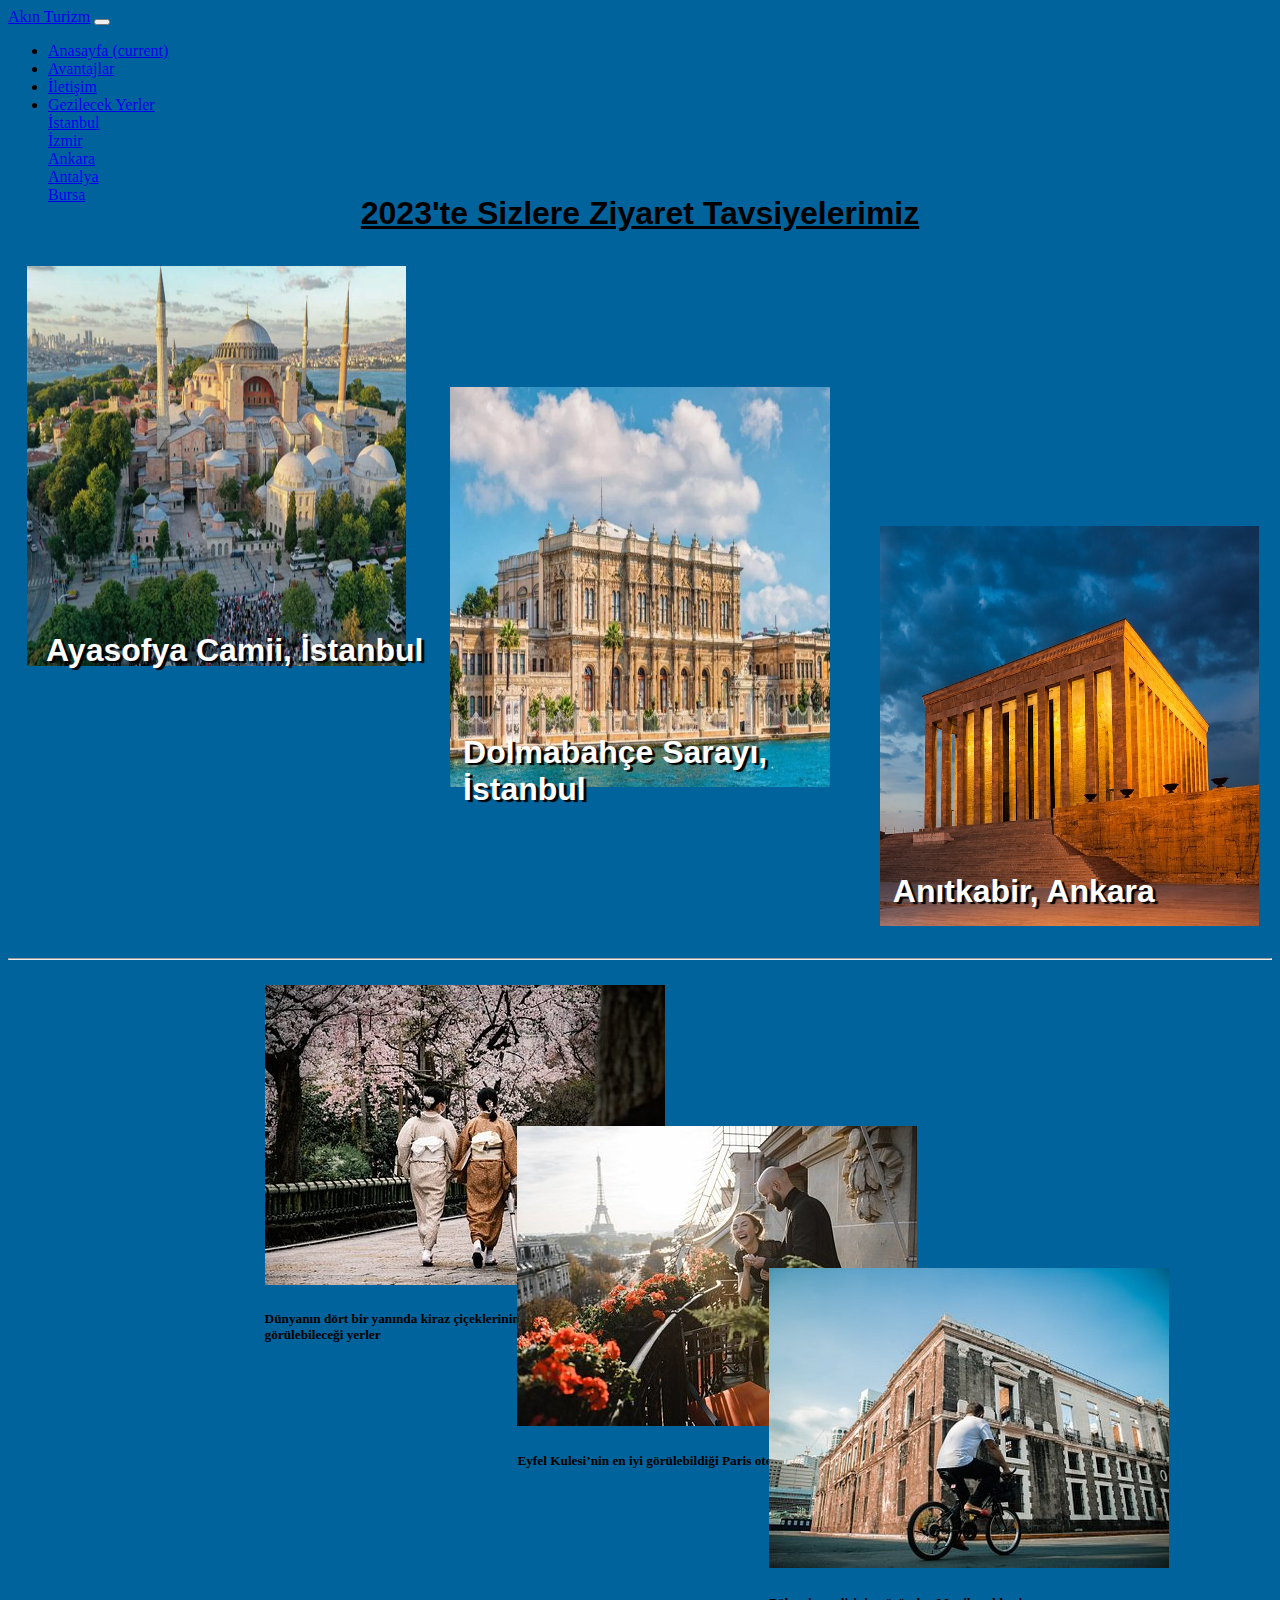
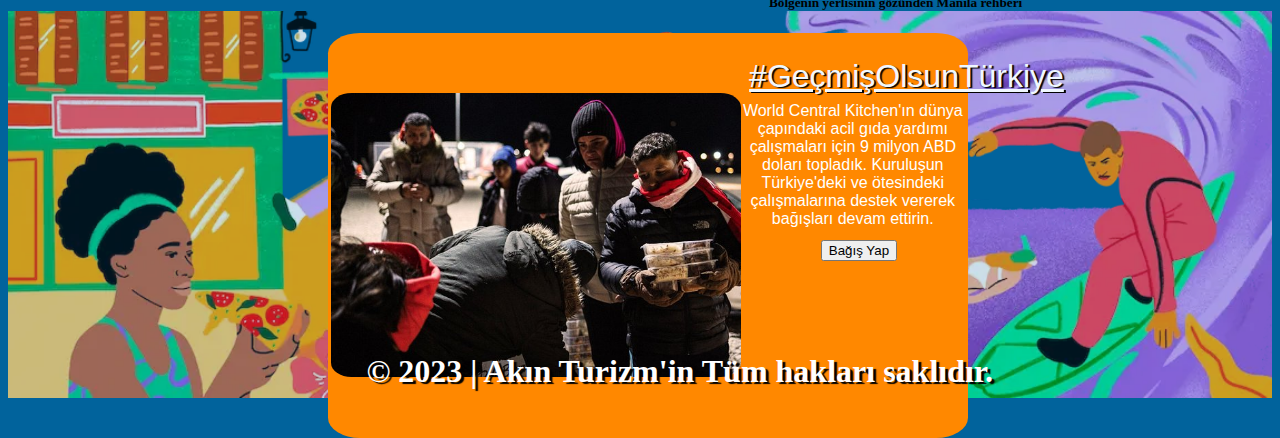
<file: index.html>
<!DOCTYPE html>
<html lang="en">

<head>
  <meta charset="UTF-8">
  <meta http-equiv="X-UA-Compatible" content="IE=edge">
  <meta name="viewport" content="width=device-width, initial-scale=1.0">
  <title>Akın-Turizm</title>
  <link rel="stylesheet" href="main.css">
  <link rel="stylesheet" href="https://cdn.jsdelivr.net/npm/bootstrap@4.6.2/dist/css/bootstrap.min.css"
    integrity="sha384-xOolHFLEh07PJGoPkLv1IbcEPTNtaed2xpHsD9ESMhqIYd0nLMwNLD69Npy4HI+N" crossorigin="anonymous">
</head>

<body style="background-color:  rgb(1, 99, 156);">

  <nav class="navbar navbar-expand-lg navbar-light bg-light">
    <a class="navbar-brand" href="index.html">Akın Turizm</a>
    <button class="navbar-toggler" type="button" data-toggle="collapse" data-target="#navbarSupportedContent"
      aria-controls="navbarSupportedContent" aria-expanded="false" aria-label="Toggle navigation">
      <span class="navbar-toggler-icon"></span>
    </button>

    <div class="collapse navbar-collapse" id="navbarSupportedContent">
      <ul class="navbar-nav mr-auto">
        <li class="nav-item active">
          <a class="nav-link" href="index.html">Anasayfa <span class="sr-only">(current)</span></a>
        </li>
        <li class="nav-item">
          <a class="nav-link" href="avantajlar.html">Avantajlar</a>
        </li>
        <li class="nav-item">
          <a class="nav-link" href="iletisim.html">İletişim</a>
        </li>
        <li class="nav-item dropdown">
          <a class="nav-link dropdown-toggle" href="#" role="button" data-toggle="dropdown" aria-expanded="false">
            Gezilecek Yerler
          </a>
          <div class="dropdown-menu">
            <a class="dropdown-item" href="istanbul.html">İstanbul</a>
            <div class="dropdown-divider"></div>
            <a class="dropdown-item" href="izmir.html">İzmir</a>
            <div class="dropdown-divider"></div>
            <a class="dropdown-item" href="ankara.html">Ankara</a>
            <div class="dropdown-divider"></div>
            <a class="dropdown-item" href="antalya.html">Antalya</a>
            <div class="dropdown-divider"></div>
            <a class="dropdown-item" href="bursa.html">Bursa</a>
          </div>
        </li>
      </ul>
    </div>
  </nav>

  <div class="anasayfa">
    <div class="jumbotron">
      <h1 class="tavsiyebaslik"><u>2023'te Sizlere Ziyaret Tavsiyelerimiz</u></h1>
      <img src="src/ayasofya.webp" class="ayasofya">
      <h1 class="ayasofyayazi">Ayasofya Camii, İstanbul</h1>
      <img src="src/dolmabache.webp" class="dolmabahce">
      <h1 class="dolmabahceyazi">Dolmabahçe Sarayı, İstanbul</h1>
      <img src="src/anitkabir.jpg" class="anitkabir">
      <h1 class="anitkabiryazi">Anıtkabir, Ankara</h1>
      <br>
      <hr>
      <div class="altkart1">
        <div class="card" style="width: 18rem;">
          <img src="src/caption.jpg" class="card-img-top">
          <div class="card-body">
            <h5 class="card-title">Dünyanın dört bir yanında kiraz çiçeklerinin görülebileceği yerler</h5>
          </div>
        </div>
      </div>
      <div class="altkart2">
        <div class="card" style="width: 18rem;">
          <img src="src/caption2.jpg" class="card-img-top">
          <div class="card-body">
            <h5 class="card-title">Eyfel Kulesi’nin en iyi görülebildiği Paris otelleri</h5>
          </div>
        </div>
      </div>
      <div class="altkart3">
        <div class="card" style="width: 18rem;">
          <img src="src/caption3.jpg" class="card-img-top">
          <div class="card-body">
            <h5 class="card-title">Bölgenin yerlisinin gözünden Manila rehberi</h5>
          </div>
        </div>
      </div>
    </div>
  </div>
  <div class="depremyardim">
    <div class="baslikdeprem"><u>#GeçmişOlsunTürkiye</u></div>
    <p class="baslikyazisi">World Central Kitchen'ın dünya çapındaki acil gıda yardımı çalışmaları için 9 milyon ABD doları topladık.
      Kuruluşun Türkiye'deki ve ötesindeki çalışmalarına destek vererek bağışları devam ettirin.</p>
    <img src="src/caption4.jpg" class="solresim">
    <div class="bagisbuton">
    <a href="https://donate.wck.org/give/444414/#!/donation/checkout"><button type="button" class="btn btn-dark">Bağış Yap</button></a>
    </div>
  </div>
  <h1 class="footeryazilar">© 2023 | Akın Turizm'in Tüm hakları saklıdır.</h1>
  </div>
  <div class="ortakisim">
    <img src="src/homemar2022_dt_trans.webp" class="ortaresim">
  </div>
  </div>




  <script src="https://cdn.jsdelivr.net/npm/jquery@3.5.1/dist/jquery.slim.min.js"
    integrity="sha384-DfXdz2htPH0lsSSs5nCTpuj/zy4C+OGpamoFVy38MVBnE+IbbVYUew+OrCXaRkfj"
    crossorigin="anonymous"></script>
  <script src="https://cdn.jsdelivr.net/npm/bootstrap@4.6.2/dist/js/bootstrap.bundle.min.js"
    integrity="sha384-Fy6S3B9q64WdZWQUiU+q4/2Lc9npb8tCaSX9FK7E8HnRr0Jz8D6OP9dO5Vg3Q9ct"
    crossorigin="anonymous"></script>
</body>

</html>
</file>
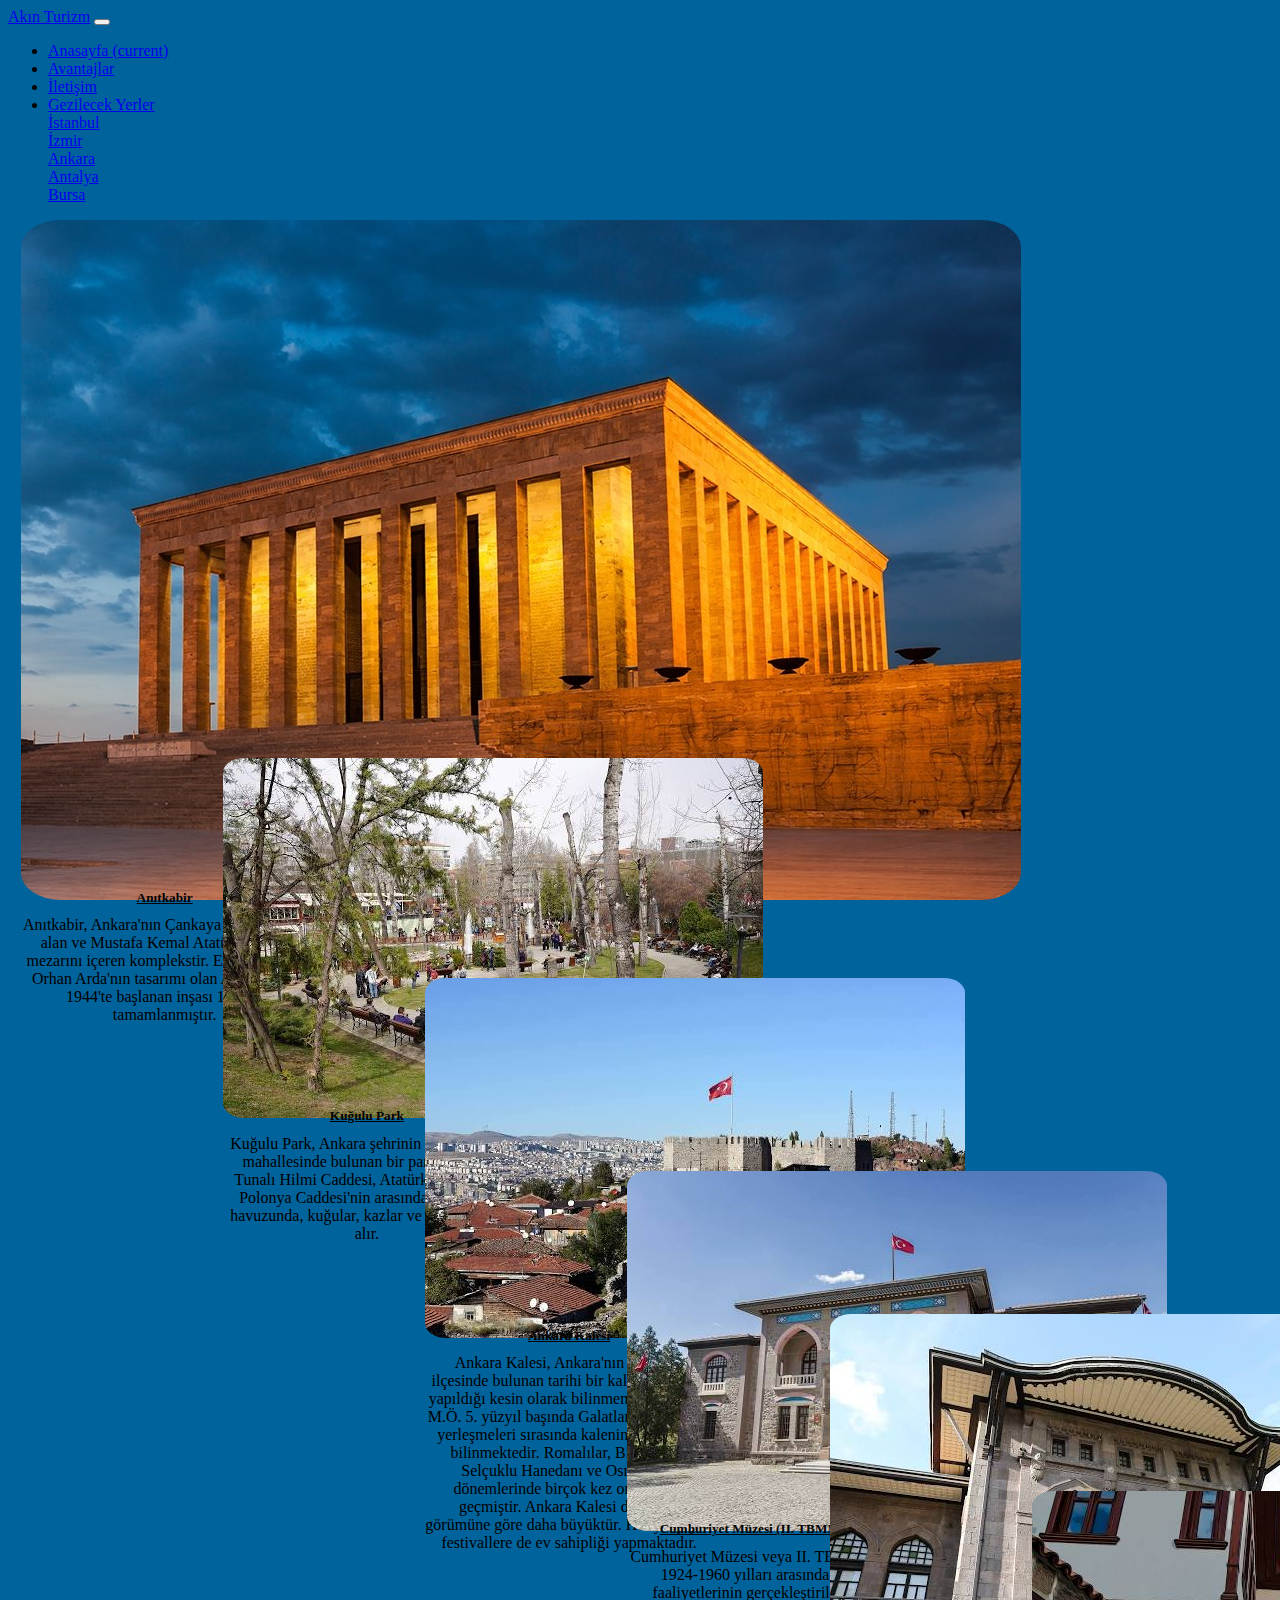
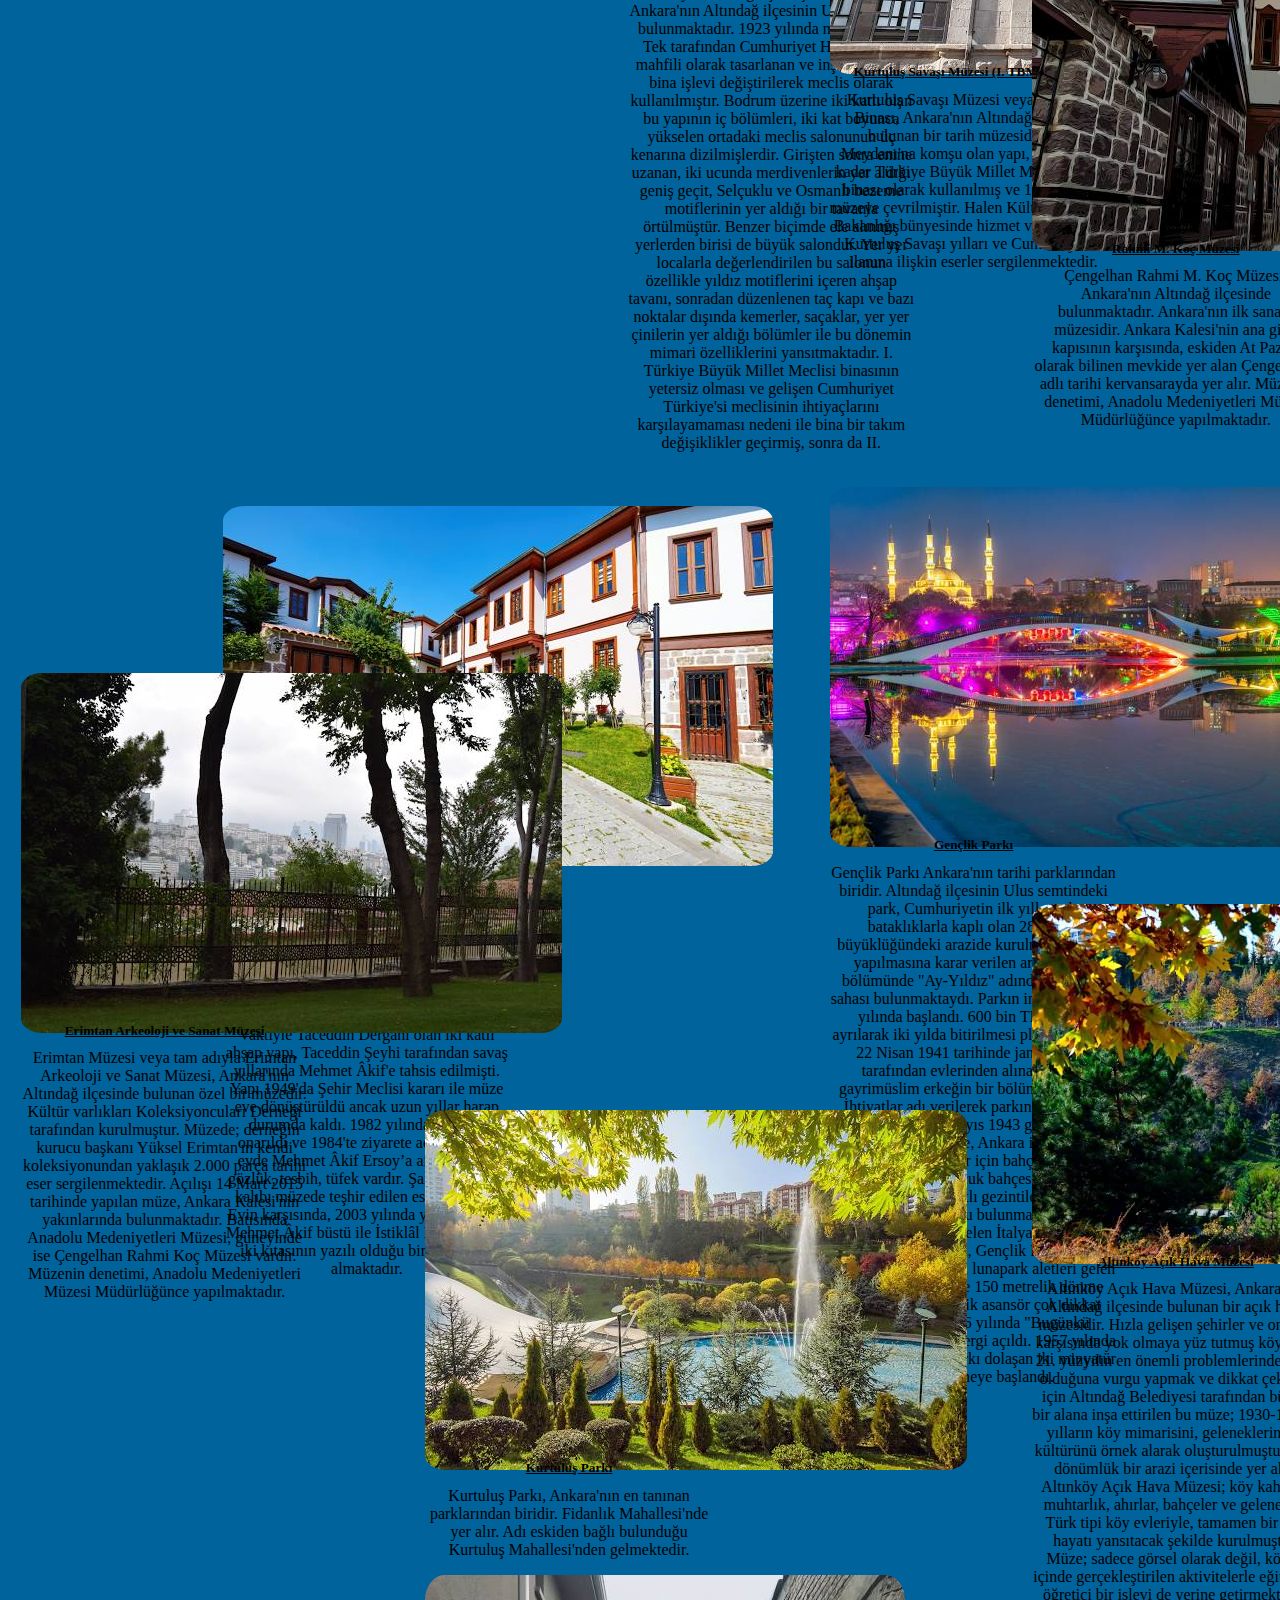
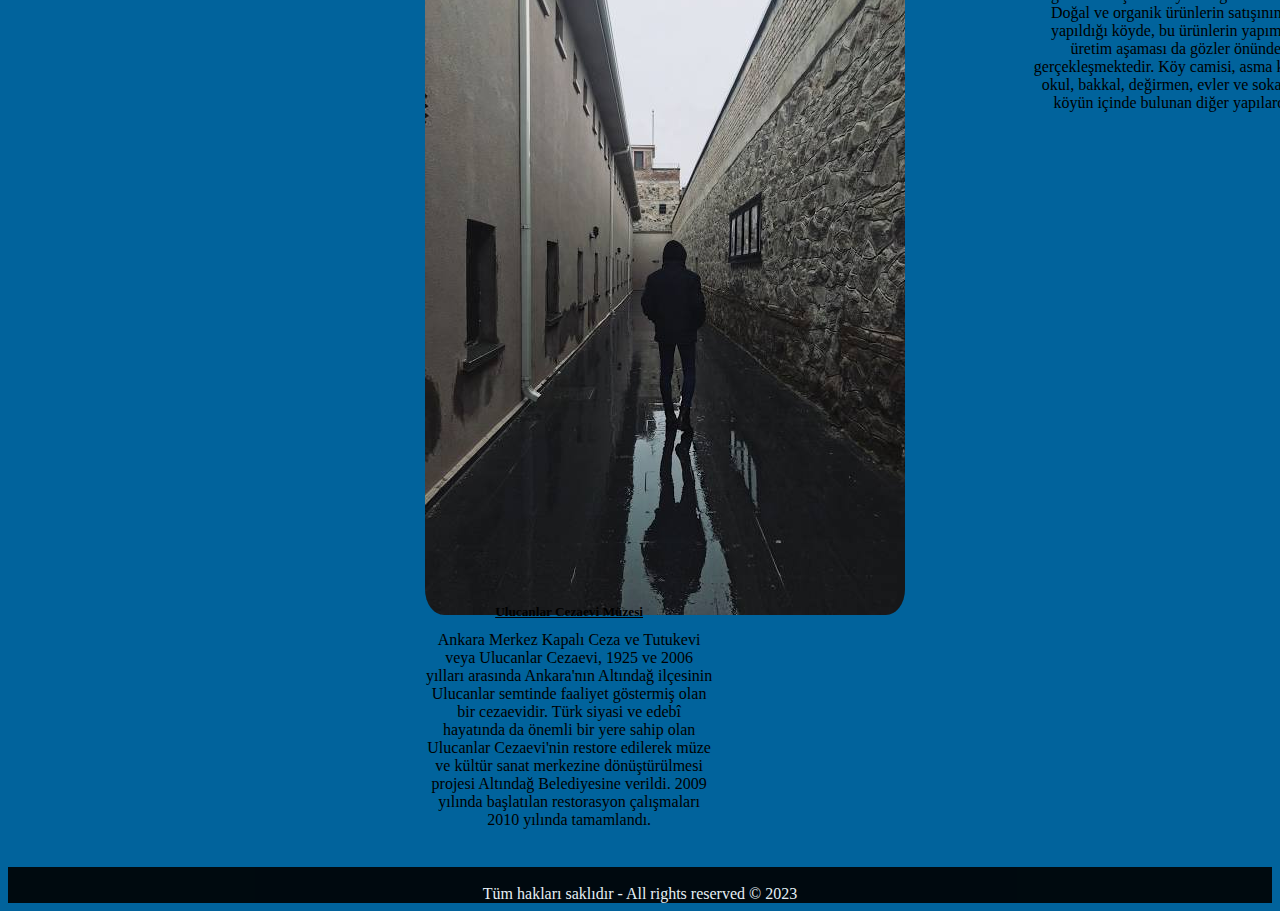
<file: ankara.html>
<!DOCTYPE html>
<html lang="en">

<head>
    <meta charset="UTF-8">
    <meta http-equiv="X-UA-Compatible" content="IE=edge">
    <meta name="viewport" content="width=device-width, initial-scale=1.0">
    <title>Akın-Turizm</title>
    <link rel="stylesheet" href="main.css">
    <link rel="stylesheet" href="sehirlerankara.css">
    <link rel="stylesheet" href="https://cdn.jsdelivr.net/npm/bootstrap@4.6.2/dist/css/bootstrap.min.css"
        integrity="sha384-xOolHFLEh07PJGoPkLv1IbcEPTNtaed2xpHsD9ESMhqIYd0nLMwNLD69Npy4HI+N" crossorigin="anonymous">
</head>

<body style="background-color:  rgb(1, 99, 156);">

    <nav class="navbar navbar-expand-lg navbar-light bg-light">
        <a class="navbar-brand" href="index.html">Akın Turizm</a>
        <button class="navbar-toggler" type="button" data-toggle="collapse" data-target="#navbarSupportedContent"
            aria-controls="navbarSupportedContent" aria-expanded="false" aria-label="Toggle navigation">
            <span class="navbar-toggler-icon"></span>
        </button>

        <div class="collapse navbar-collapse" id="navbarSupportedContent">
            <ul class="navbar-nav mr-auto">
                <li class="nav-item active">
                    <a class="nav-link" href="index.html">Anasayfa <span class="sr-only">(current)</span></a>
                </li>
                <li class="nav-item">
                    <a class="nav-link" href="avantajlar.html">Avantajlar</a>
                  </li>
                  <li class="nav-item">
                    <a class="nav-link" href="iletisim.html">İletişim</a>
                  </li>
                <li class="nav-item dropdown">
                    <a class="nav-link dropdown-toggle" href="#" role="button" data-toggle="dropdown"
                        aria-expanded="false">
                        Gezilecek Yerler
                    </a>
                    <div class="dropdown-menu">
                        <a class="dropdown-item" href="istanbul.html">İstanbul</a>
                        <div class="dropdown-divider"></div>
                        <a class="dropdown-item" href="izmir.html">İzmir</a>
                        <div class="dropdown-divider"></div>
                        <a class="dropdown-item" href="ankara.html">Ankara</a>
                        <div class="dropdown-divider"></div>
                        <a class="dropdown-item" href="antalya.html">Antalya</a>
                        <div class="dropdown-divider"></div>
                        <a class="dropdown-item" href="bursa.html">Bursa</a>
                    </div>
                </li>
            </ul>
        </div>
    </nav>

    <div class="gezilecekyer1">
        <div class="card" style="width: 18rem;">
            <img src="src/anitkabir.jpg" class="card-img-top" style="border-radius: 4%;">
            <div class="card-body">
                <h5 class="card-title" style="margin-top: -5%;"><u>Anıtkabir</u></h5>
                <p class="card-text" style="margin-top: -4%;">Anıtkabir, Ankara'nın Çankaya ilçesinde yer alan ve
                    Mustafa Kemal Atatürk'ün anıt mezarını içeren komplekstir. Emin Onat ile Orhan Arda'nın tasarımı
                    olan Anıtkabir'in 1944'te başlanan inşası 1953'te tamamlanmıştır.</p>
            </div>
        </div>
    </div>

    <div class="gezilecekyer2">
        <div class="card" style="width: 18rem;">
            <img src="src/kugulupark.jfif" class="card-img-top" style="border-radius: 4%;">
            <div class="card-body">
                <h5 class="card-title" style="margin-top: -5%;"><u>Kuğulu Park</u></h5>
                <p class="card-text" style="margin-top: -4%;">Kuğulu Park, Ankara şehrinin Kavaklıdere mahallesinde
                    bulunan bir parktır. Park, Tunalı Hilmi Caddesi, Atatürk Bulvarı ve Polonya Caddesi'nin arasındadır.
                    Parkın havuzunda, kuğular, kazlar ve ördekler yer alır.</p>
            </div>
        </div>
    </div>

    <div class="gezilecekyer3">
        <div class="card" style="width: 18rem;">
            <img src="src/ankara.jfif" class="card-img-top" style="border-radius: 4%;">
            <div class="card-body">
                <h5 class="card-title" style="margin-top: -5%;"><u>Ankara Kalesi</u></h5>
                <p class="card-text" style="margin-top: -4%;">Ankara Kalesi, Ankara'nın Altındağ ilçesinde bulunan
                    tarihi bir kale. Ne zaman yapıldığı kesin olarak bilinmemekle birlikte M.Ö. 5. yüzyıl başında
                    Galatların Ankara'ya yerleşmeleri sırasında kalenin var olduğu bilinmektedir. Romalılar,
                    Bizanslılar, Selçuklu Hanedanı ve Osmanlılar dönemlerinde birçok kez onarımdan geçmiştir. Ankara
                    Kalesi dışarıdan görümüne göre daha büyüktür. Her yıl çeşitli festivallere de ev sahipliği
                    yapmaktadır.</p>
            </div>
        </div>
    </div>

    <div class="gezilecekyer4">
        <div class="card" style="width: 18rem;">
            <img src="src/cumhuriyet.jfif" class="card-img-top" style="border-radius: 4%;">
            <div class="card-body">
                <h5 class="card-title" style="margin-top: -5%;"><u>Cumhuriyet Müzesi (II. TBMM Binası)</u></h5>
                <p class="card-text" style="margin-top: -4%;">Cumhuriyet Müzesi veya II. TBMM Binası, 1924-1960 yılları
                    arasında TBMM faaliyetlerinin gerçekleştirildiği bina. Ankara'nın Altındağ ilçesinin Ulus semtinde
                    bulunmaktadır. 1923 yılında mimar Vedat Tek tarafından Cumhuriyet Halk Fırkası mahfili olarak
                    tasarlanan ve inşa edilen bu bina işlevi değiştirilerek meclis olarak kullanılmıştır. Bodrum üzerine
                    iki katlı olan bu yapının iç bölümleri, iki kat boyunca yükselen ortadaki meclis salonunun üç
                    kenarına dizilmişlerdir. Girişten sonra enine uzanan, iki ucunda merdivenlerin yer aldığı geniş
                    geçit, Selçuklu ve Osmanlı bezeme motiflerinin yer aldığı bir tavanla örtülmüştür. Benzer biçimde
                    ele alınmış yerlerden birisi de büyük salondur. Yer yer localarla değerlendirilen bu salonun
                    özellikle yıldız motiflerini içeren ahşap tavanı, sonradan düzenlenen taç kapı ve bazı noktalar
                    dışında kemerler, saçaklar, yer yer çinilerin yer aldığı bölümler ile bu dönemin mimari
                    özelliklerini yansıtmaktadır. I. Türkiye Büyük Millet Meclisi binasının yetersiz olması ve gelişen
                    Cumhuriyet Türkiye'si meclisinin ihtiyaçlarını karşılayamaması nedeni ile bina bir takım
                    değişiklikler geçirmiş, sonra da II.</p>
            </div>
        </div>
    </div>

    <div class="gezilecekyer5">
        <div class="card" style="width: 18rem;">
            <img src="src/kurtulus.jfif" class="card-img-top" style="border-radius: 4%;">
            <div class="card-body">
                <h5 class="card-title" style="margin-top: -5%;"><u>Kurtuluş Savaşı Müzesi (I. TBMM Binası)</u></h5>
                <p class="card-text" style="margin-top: -4%;">Kurtuluş Savaşı Müzesi veya I. TBMM Binası, Ankara'nın
                    Altındağ ilçesinde bulunan bir tarih müzesidir. Ulus Meydanı'na komşu olan yapı, 1924 yılına kadar
                    Türkiye Büyük Millet Meclisi'nin ilk binası olarak kullanılmış ve 1961 yılında müzeye çevrilmiştir.
                    Halen Kültür ve Turizm Bakanlığı bünyesinde hizmet veren müzede Kurtuluş Savaşı yılları ve
                    Cumhuriyet'in ilanına ilişkin eserler sergilenmektedir. </p>
            </div>
        </div>
    </div>

    <div class="gezilecekyer6">
        <div class="card" style="width: 18rem;">
            <img src="src/rahmikoc.jfif" class="card-img-top" style="border-radius: 4%;">
            <div class="card-body">
                <h5 class="card-title" style="margin-top: -5%;"><u>Rahmi M. Koç Müzesi</u></h5>
                <p class="card-text" style="margin-top: -4%;">Çengelhan Rahmi M. Koç Müzesi, Ankara'nın Altındağ
                    ilçesinde bulunmaktadır. Ankara'nın ilk sanayi müzesidir. Ankara Kalesi'nin ana giriş kapısının
                    karşısında, eskiden At Pazarı olarak bilinen mevkide yer alan Çengel Han adlı tarihi kervansarayda
                    yer alır. Müzenin denetimi, Anadolu Medeniyetleri Müzesi Müdürlüğünce yapılmaktadır. </p>
            </div>
        </div>
    </div>

    <div class="gezilecekyer7">
        <div class="card" style="width: 18rem;">
            <img src="src/genclikparki.jfif" class="card-img-top" style="border-radius: 4%;">
            <div class="card-body">
                <h5 class="card-title" style="margin-top: -5%;"><u>Gençlik Parkı</u></h5>
                <p class="card-text" style="margin-top: -4%;">Gençlik Parkı Ankara'nın tarihi parklarından biridir.
                    Altındağ ilçesinin Ulus semtindeki park, Cumhuriyetin ilk yıllarında bataklıklarla kaplı olan 28
                    hektar büyüklüğündeki arazide kurulmuştur. Park yapılmasına karar verilen arazinin bir bölümünde
                    "Ay-Yıldız" adında bir futbol sahası bulunmaktaydı. Parkın inşaatına 1936 yılında başlandı. 600 bin
                    TL ödenek ayrılarak iki yılda bitirilmesi planlanan park 22 Nisan 1941 tarihinde jandarmalar
                    tarafından evlerinden alınan 12 bin gayrimüslim erkeğin bir bölümü 20 Kur’a İhtiyatlar adı verilerek
                    parkın yapımında çalıştırıldı ve 19 Mayıs 1943 günü hizmete açıldı. İlk projede, Ankara ikliminde
                    yaşayabilecek kuşlar için bahçe, açık hava halk tiyatrosu, çocuk bahçesi, labirent, yüzme havuzu ve
                    atlı gezintiler için 2200 metrelik bir gezi yolu bulunmaktaydı. 1951 yılında gösteri için gelen
                    İtalyan oyun parkı Lunapark'ın benzeri, Gençlik Parkı içinde kuruldu.Şu anda yeni lunapark aletleri
                    gelen lunaparkta özellikle 150 metrelik dönme dolap ve 45 metrelik asansör çok dikkat
                    çekmektedir.1956 yılında "Bugünkü Ankara" adında bir sergi açıldı. 1957 yılında TCDD tarafından
                    parkı dolaşan iki minyatür tren işletilmeye başlandı.</p>
            </div>
        </div>
    </div>

    <div class="gezilecekyer8">
        <div class="card" style="width: 18rem;">
            <img src="src/mehmetakifersoy.jfif" class="card-img-top" style="border-radius: 4%;">
            <div class="card-body">
                <h5 class="card-title" style="margin-top: -5%;"><u>Mehmet Akif Ersoy Evi Müzesi</u></h5>
                <p class="card-text" style="margin-top: -4%;">Mehmet Âkif Ersoy Müze Evi, Ankara'nın Altındağ ilçesinde bulunmaktadır. Mehmet Âkif Ersoy'un Türk Kurtuluş Savaşı yıllarında Ankara'da ikamet ettiği ve İstiklâl Marşı başta olmak üzere çok sayıda şiirini yazdığı müzeye dönüştürülmüş Ankara evidir. Hacettepe Üniversitesi Merkez Kampüsü'nün sınırları içinde yer alır. Vaktiyle Taceddin Dergâhı olan iki katlı ahşap yapı, Taceddin Şeyhi tarafından savaş yıllarında Mehmet Âkif'e tahsis edilmişti. Yapı 1949'da Şehir Meclisi kararı ile müze eve dönüştürüldü ancak uzun yıllar harap durumda kaldı. 1982 yılında yeniden onarıldı ve 1984'te ziyarete açıldı. Müze evde Mehmet Âkif Ersoy’a ait cep saati, gözlük, tesbih, tüfek vardır. Şairin yüzünün kalıbı müzede teşhir edilen eserlerdendir. Evin karşısında, 2003 yılında yapılmış olan Mehmet Âkif büstü ile İstiklâl Marşı’nın ilk iki kıtasının yazılı olduğu bir kitabe yer almaktadır. </p>
            </div>
        </div>
    </div>


    <div class="gezilecekyer9">
        <div class="card" style="width: 18rem;">
            <img src="src/erimtan.jfif" class="card-img-top" style="border-radius: 4%;">
            <div class="card-body">
                <h5 class="card-title" style="margin-top: -5%;"><u>Erimtan Arkeoloji ve Sanat Müzesi</u></h5>
                <p class="card-text" style="margin-top: -4%;">Erimtan Müzesi veya tam adıyla Erimtan Arkeoloji ve Sanat Müzesi, Ankara'nın Altındağ ilçesinde bulunan özel bir müzedir. Kültür varlıkları Koleksiyoncuları Derneği tarafından kurulmuştur. Müzede; derneğin kurucu başkanı Yüksel Erimtan'ın kendi koleksiyonundan yaklaşık 2.000 parça tarihi eser sergilenmektedir. Açılışı 14 Mart 2015 tarihinde yapılan müze, Ankara Kalesi'nin yakınlarında bulunmaktadır. Batısında Anadolu Medeniyetleri Müzesi, güneyinde ise Çengelhan Rahmi Koç Müzesi vardır. Müzenin denetimi, Anadolu Medeniyetleri Müzesi Müdürlüğünce yapılmaktadır. </p>
            </div>
        </div>
    </div>

    <div class="gezilecekyer10">
        <div class="card" style="width: 18rem;">
            <img src="src/altinkoy.jfif" class="card-img-top" style="border-radius: 4%;">
            <div class="card-body">
                <h5 class="card-title" style="margin-top: -5%;"><u>Altınköy Açık Hava Müzesi</u></h5>
                <p class="card-text" style="margin-top: -4%;">Altınköy Açık Hava Müzesi, Ankara'nın Altındağ ilçesinde bulunan bir açık hava müzesidir. Hızla gelişen şehirler ve onların karşısında yok olmaya yüz tutmuş köylerin, 21. yüzyılın en önemli problemlerinden biri olduğuna vurgu yapmak ve dikkat çekmek için Altındağ Belediyesi tarafından büyük bir alana inşa ettirilen bu müze; 1930-1950'li yılların köy mimarisini, geleneklerini ve kültürünü örnek alarak oluşturulmuştur. 500 dönümlük bir arazi içerisinde yer alan Altınköy Açık Hava Müzesi; köy kahvesi, muhtarlık, ahırlar, bahçeler ve geleneksel Türk tipi köy evleriyle, tamamen bir köy hayatı yansıtacak şekilde kurulmuştur. Müze; sadece görsel olarak değil, köyün içinde gerçekleştirilen aktivitelerle eğitici ve öğretici bir işlevi de yerine getirmektedir. Doğal ve organik ürünlerin satışının da yapıldığı köyde, bu ürünlerin yapım ve üretim aşaması da gözler önünde gerçekleşmektedir. Köy camisi, asma köprü, okul, bakkal, değirmen, evler ve sokaklar, köyün içinde bulunan diğer yapılardır.</p>
            </div>
        </div>
    </div>

    <div class="gezilecekyer11">
        <div class="card" style="width: 18rem;">
            <img src="src/kurtulusparki.jfif" class="card-img-top" style="border-radius: 4%;">
            <div class="card-body">
                <h5 class="card-title" style="margin-top: -5%;"><u>Kurtuluş Parkı</u></h5>
                <p class="card-text" style="margin-top: -4%;">Kurtuluş Parkı, Ankara'nın en tanınan parklarından biridir. Fidanlık Mahallesi'nde yer alır. Adı eskiden bağlı bulunduğu Kurtuluş Mahallesi'nden gelmektedir. </p>
            </div>
        </div>
    </div>

    <div class="gezilecekyer12">
        <div class="card" style="width: 18rem;">
            <img src="src/cezaevi.jfif" class="card-img-top" style="border-radius: 4%;">
            <div class="card-body">
                <h5 class="card-title" style="margin-top: -5%;"><u>Ulucanlar Cezaevi Müzesi</u></h5>
                <p class="card-text" style="margin-top: -4%;">Ankara Merkez Kapalı Ceza ve Tutukevi veya Ulucanlar Cezaevi, 1925 ve 2006 yılları arasında Ankara'nın Altındağ ilçesinin Ulucanlar semtinde faaliyet göstermiş olan bir cezaevidir. Türk siyasi ve edebî hayatında da önemli bir yere sahip olan Ulucanlar Cezaevi'nin restore edilerek müze ve kültür sanat merkezine dönüştürülmesi projesi Altındağ Belediyesine verildi. 2009 yılında başlatılan restorasyon çalışmaları 2010 yılında tamamlandı.</p>
            </div>
        </div>
    </div>

    <script src="https://cdn.jsdelivr.net/npm/jquery@3.5.1/dist/jquery.slim.min.js"
        integrity="sha384-DfXdz2htPH0lsSSs5nCTpuj/zy4C+OGpamoFVy38MVBnE+IbbVYUew+OrCXaRkfj"
        crossorigin="anonymous"></script>
    <script src="https://cdn.jsdelivr.net/npm/bootstrap@4.6.2/dist/js/bootstrap.bundle.min.js"
        integrity="sha384-Fy6S3B9q64WdZWQUiU+q4/2Lc9npb8tCaSX9FK7E8HnRr0Jz8D6OP9dO5Vg3Q9ct"
        crossorigin="anonymous"></script>
</body>

<footer style="background-color: black ;  opacity: 0.9;">
    <br>
       Tüm hakları saklıdır - All rights reserved © 2023
</footer>



</html>
</file>
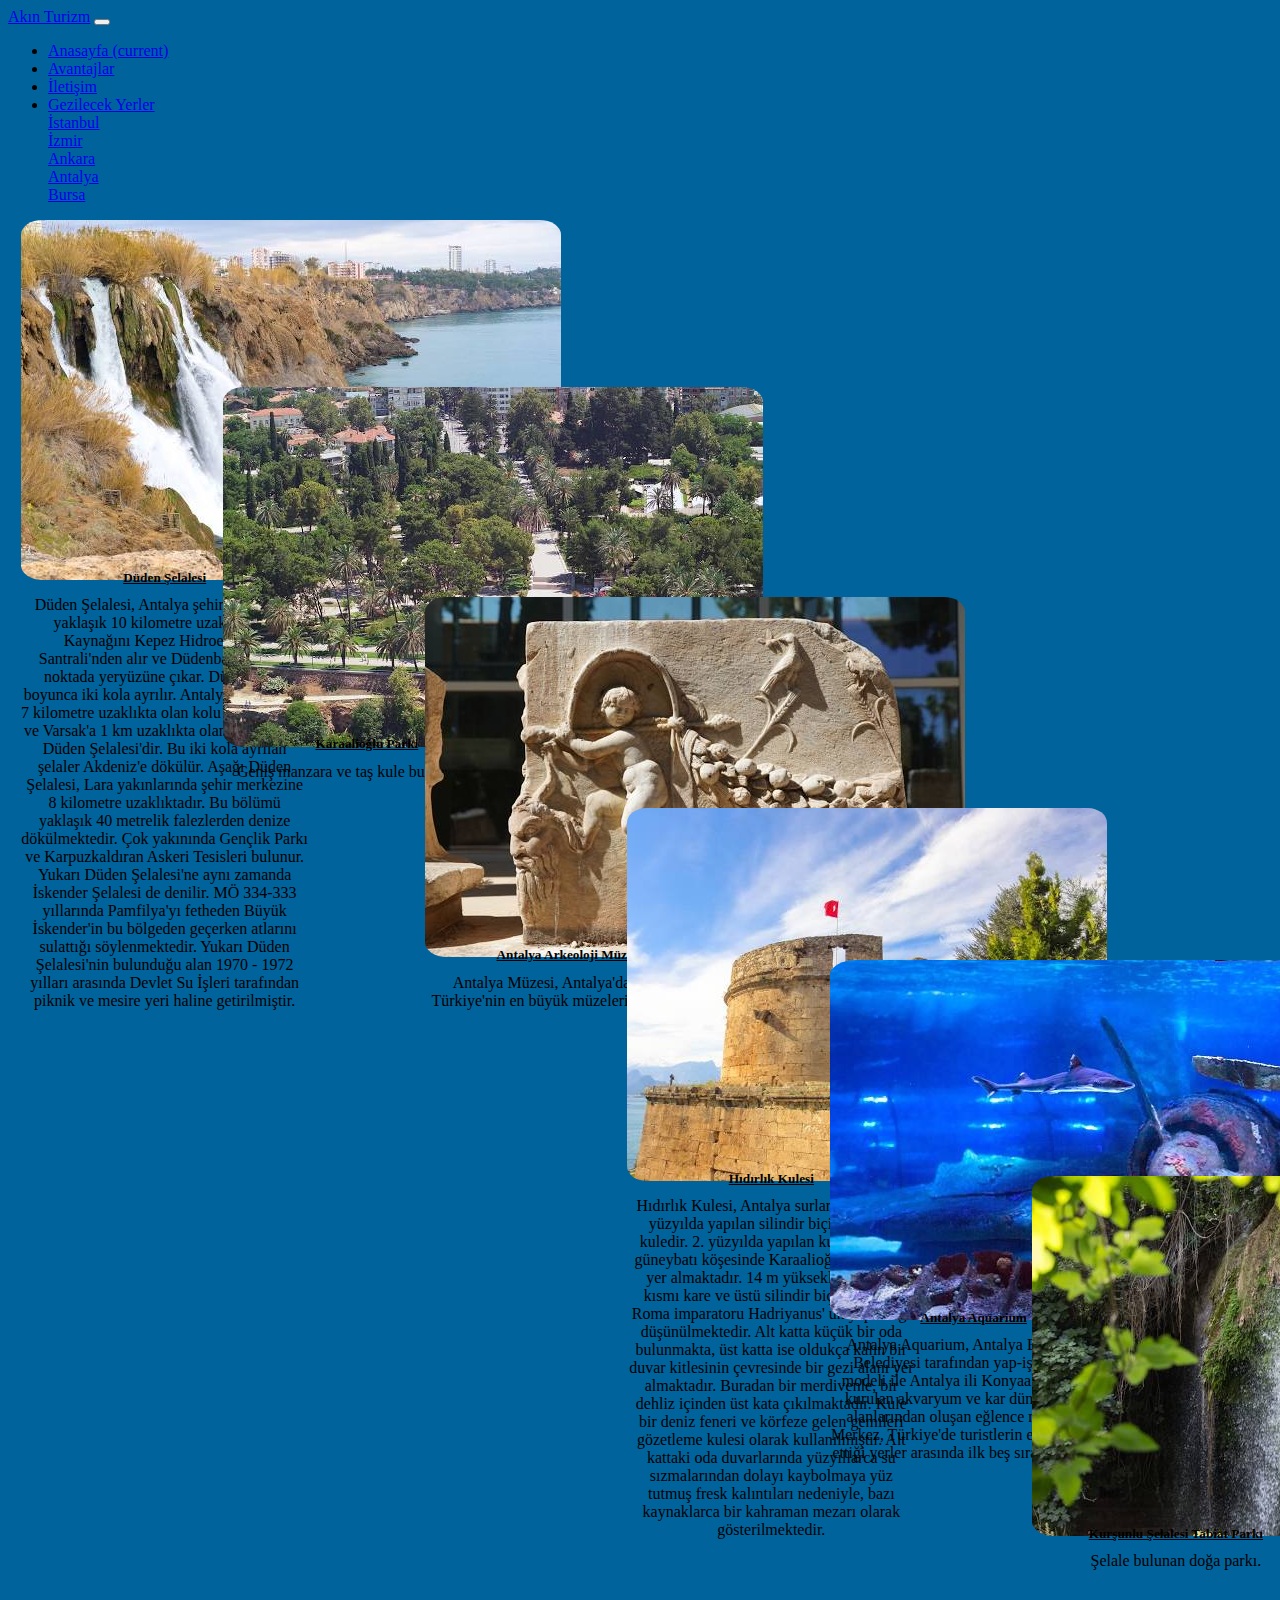
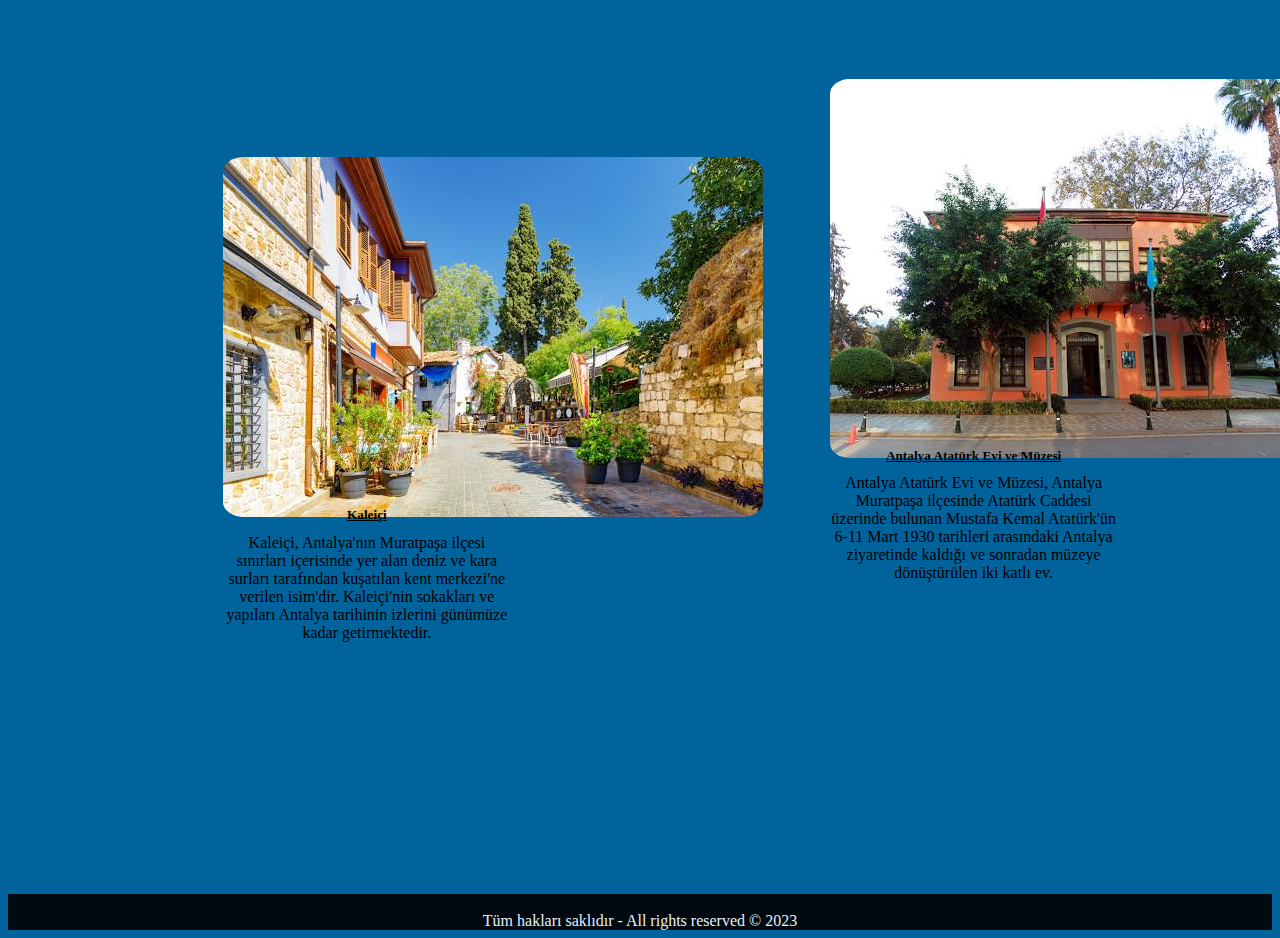
<file: antalya.html>
<!DOCTYPE html>
<html lang="en">

<head>
    <meta charset="UTF-8">
    <meta http-equiv="X-UA-Compatible" content="IE=edge">
    <meta name="viewport" content="width=device-width, initial-scale=1.0">
    <title>Akın-Turizm</title>
    <link rel="stylesheet" href="main.css">
    <link rel="stylesheet" href="sehirlerantalya.css">
    <link rel="stylesheet" href="https://cdn.jsdelivr.net/npm/bootstrap@4.6.2/dist/css/bootstrap.min.css"
        integrity="sha384-xOolHFLEh07PJGoPkLv1IbcEPTNtaed2xpHsD9ESMhqIYd0nLMwNLD69Npy4HI+N" crossorigin="anonymous">
</head>

<body style="background-color:  rgb(1, 99, 156);">

    <nav class="navbar navbar-expand-lg navbar-light bg-light">
        <a class="navbar-brand" href="index.html">Akın Turizm</a>
        <button class="navbar-toggler" type="button" data-toggle="collapse" data-target="#navbarSupportedContent"
            aria-controls="navbarSupportedContent" aria-expanded="false" aria-label="Toggle navigation">
            <span class="navbar-toggler-icon"></span>
        </button>

        <div class="collapse navbar-collapse" id="navbarSupportedContent">
            <ul class="navbar-nav mr-auto">
                <li class="nav-item active">
                    <a class="nav-link" href="index.html">Anasayfa <span class="sr-only">(current)</span></a>
                </li>
                <li class="nav-item">
                    <a class="nav-link" href="avantajlar.html">Avantajlar</a>
                  </li>
                  <li class="nav-item">
                    <a class="nav-link" href="iletisim.html">İletişim</a>
                  </li>
                <li class="nav-item dropdown">
                    <a class="nav-link dropdown-toggle" href="#" role="button" data-toggle="dropdown"
                        aria-expanded="false">
                        Gezilecek Yerler
                    </a>
                    <div class="dropdown-menu">
                        <a class="dropdown-item" href="istanbul.html">İstanbul</a>
                        <div class="dropdown-divider"></div>
                        <a class="dropdown-item" href="izmir.html">İzmir</a>
                        <div class="dropdown-divider"></div>
                        <a class="dropdown-item" href="ankara.html">Ankara</a>
                        <div class="dropdown-divider"></div>
                        <a class="dropdown-item" href="antalya.html">Antalya</a>
                        <div class="dropdown-divider"></div>
                        <a class="dropdown-item" href="bursa.html">Bursa</a>
                    </div>
                </li>
            </ul>
        </div>
    </nav>

    <div class="gezilecekyer1">
        <div class="card" style="width: 18rem;">
            <img src="src/duden.jfif" class="card-img-top" style="border-radius: 4%;">
            <div class="card-body">
                <h5 class="card-title" style="margin-top: -5%;"><u>Düden Şelalesi</u></h5>
                <p class="card-text" style="margin-top: -4%;">Düden Şelalesi, Antalya şehir merkezine yaklaşık 10
                    kilometre uzaklıktadır. Kaynağını Kepez Hidroelektrik Santrali'nden alır ve Düdenbaşı denilen
                    noktada yeryüzüne çıkar. Düden Çayı boyunca iki kola ayrılır. Antalya'ya yaklaşık 7 kilometre
                    uzaklıkta olan kolu Aşağı Düden ve Varsak'a 1 km uzaklıkta olan kolu Yukarı Düden Şelalesi'dir. Bu
                    iki kola ayrılan şelaler Akdeniz'e dökülür. Aşağı Düden Şelalesi, Lara yakınlarında şehir merkezine
                    8 kilometre uzaklıktadır. Bu bölümü yaklaşık 40 metrelik falezlerden denize dökülmektedir. Çok
                    yakınında Gençlik Parkı ve Karpuzkaldıran Askeri Tesisleri bulunur. Yukarı Düden Şelalesi'ne aynı
                    zamanda İskender Şelalesi de denilir. MÖ 334-333 yıllarında Pamfilya'yı fetheden Büyük İskender'in
                    bu bölgeden geçerken atlarını sulattığı söylenmektedir. Yukarı Düden Şelalesi'nin bulunduğu alan
                    1970 - 1972 yılları arasında Devlet Su İşleri tarafından piknik ve mesire yeri haline getirilmiştir.
                </p>
            </div>
        </div>
    </div>

    <div class="gezilecekyer2">
        <div class="card" style="width: 18rem;">
            <img src="src/karaalioglu.jfif" class="card-img-top" style="border-radius: 4%;">
            <div class="card-body">
                <h5 class="card-title" style="margin-top: -5%;"><u>Karaalioğlu Parkı</u></h5>
                <p class="card-text" style="margin-top: -4%;">Geniş manzara ve taş kule bulunan park.</p>
            </div>
        </div>
    </div>

    <div class="gezilecekyer3">
        <div class="card" style="width: 18rem;">
            <img src="src/arkeoloji.jfif" class="card-img-top" style="border-radius: 4%;">
            <div class="card-body">
                <h5 class="card-title" style="margin-top: -5%;"><u>Antalya Arkeoloji Müzesi</u></h5>
                <p class="card-text" style="margin-top: -4%;">Antalya Müzesi, Antalya'da yer alan Türkiye'nin en büyük
                    müzelerinden biridir.</p>
            </div>
        </div>
    </div>

    <div class="gezilecekyer4">
        <div class="card" style="width: 18rem;">
            <img src="src/hidirlik.jfif" class="card-img-top" style="border-radius: 4%;">
            <div class="card-body">
                <h5 class="card-title" style="margin-top: -5%;"><u>Hıdırlık Kulesi</u></h5>
                <p class="card-text" style="margin-top: -4%;">Hıdırlık Kulesi, Antalya surlar üzerinde 2. yüzyılda
                    yapılan silindir biçiminde bir kuledir. 2. yüzyılda yapılan kule, surların güneybatı köşesinde
                    Karaalioğlu Parkı'nda yer almaktadır. 14 m yüksekliğinde, alt kısmı kare ve üstü silindir
                    biçimindedir. Roma imparatoru Hadriyanus' un yaptırdığı düşünülmektedir. Alt katta küçük bir oda
                    bulunmakta, üst katta ise oldukça kalın bir duvar kitlesinin çevresinde bir gezi alanı yer
                    almaktadır. Buradan bir merdivenle, bir dehliz içinden üst kata çıkılmaktadır. Kule bir deniz feneri
                    ve körfeze gelen gemileri gözetleme kulesi olarak kullanılmıştır. Alt kattaki oda duvarlarında
                    yüzyıllarca su sızmalarından dolayı kaybolmaya yüz tutmuş fresk kalıntıları nedeniyle, bazı
                    kaynaklarca bir kahraman mezarı olarak gösterilmektedir.</p>
            </div>
        </div>
    </div>

    <div class="gezilecekyer5">
        <div class="card" style="width: 18rem;">
            <img src="src/aquarim.jfif" class="card-img-top" style="border-radius: 4%;">
            <div class="card-body">
                <h5 class="card-title" style="margin-top: -5%;"><u>Antalya Aquarium</u></h5>
                <p class="card-text" style="margin-top: -4%;">Antalya Aquarium, Antalya Büyükşehir Belediyesi tarafından
                    yap-işlet-devret modeli ile Antalya ili Konyaaltı ilçesinde kurulan akvaryum ve kar dünyası kapalı
                    alanlarından oluşan eğlence merkezidir. Merkez, Türkiye'de turistlerin en çok ziyaret ettiği yerler
                    arasında ilk beş sıraya girmiştir. </p>
            </div>
        </div>
    </div>

    <div class="gezilecekyer6">
        <div class="card" style="width: 18rem;">
            <img src="src/kursunluselalesi.jfif" class="card-img-top" style="border-radius: 4%;">
            <div class="card-body">
                <h5 class="card-title" style="margin-top: -5%;"><u>Kurşunlu Şelalesi Tabiat Parkı</u></h5>
                <p class="card-text" style="margin-top: -4%;">Şelale bulunan doğa parkı. </p>
            </div>
        </div>
    </div>

    <div class="gezilecekyer7">
        <div class="card" style="width: 18rem;">
            <img src="src/ataturkunevi.jfif" class="card-img-top" style="border-radius: 4%;">
            <div class="card-body">
                <h5 class="card-title" style="margin-top: -5%;"><u>Antalya Atatürk Evi ve Müzesi</u></h5>
                <p class="card-text" style="margin-top: -4%;">Antalya Atatürk Evi ve Müzesi, Antalya Muratpaşa ilçesinde
                    Atatürk Caddesi üzerinde bulunan Mustafa Kemal Atatürk'ün 6-11 Mart 1930 tarihleri arasındaki
                    Antalya ziyaretinde kaldığı ve sonradan müzeye dönüştürülen iki katlı ev. </p>
            </div>
        </div>
    </div>

    <div class="gezilecekyer8">
        <div class="card" style="width: 18rem;">
            <img src="src/kaleici.jfif" class="card-img-top" style="border-radius: 4%;">
            <div class="card-body">
                <h5 class="card-title" style="margin-top: -5%;"><u>Kaleiçi</u></h5>
                <p class="card-text" style="margin-top: -4%;">Kaleiçi, Antalya'nın Muratpaşa ilçesi sınırları içerisinde yer alan deniz ve kara surları tarafından kuşatılan kent merkezi'ne verilen isim'dir. Kaleiçi'nin sokakları ve yapıları Antalya tarihinin izlerini günümüze kadar getirmektedir. </p>
            </div>
        </div>
    </div>

    <script src="https://cdn.jsdelivr.net/npm/jquery@3.5.1/dist/jquery.slim.min.js"
        integrity="sha384-DfXdz2htPH0lsSSs5nCTpuj/zy4C+OGpamoFVy38MVBnE+IbbVYUew+OrCXaRkfj"
        crossorigin="anonymous"></script>
    <script src="https://cdn.jsdelivr.net/npm/bootstrap@4.6.2/dist/js/bootstrap.bundle.min.js"
        integrity="sha384-Fy6S3B9q64WdZWQUiU+q4/2Lc9npb8tCaSX9FK7E8HnRr0Jz8D6OP9dO5Vg3Q9ct"
        crossorigin="anonymous"></script>
</body>

<footer style="background-color: black ;  opacity: 0.9;">
    <br>
    Tüm hakları saklıdır - All rights reserved © 2023
</footer>

</html>
</file>
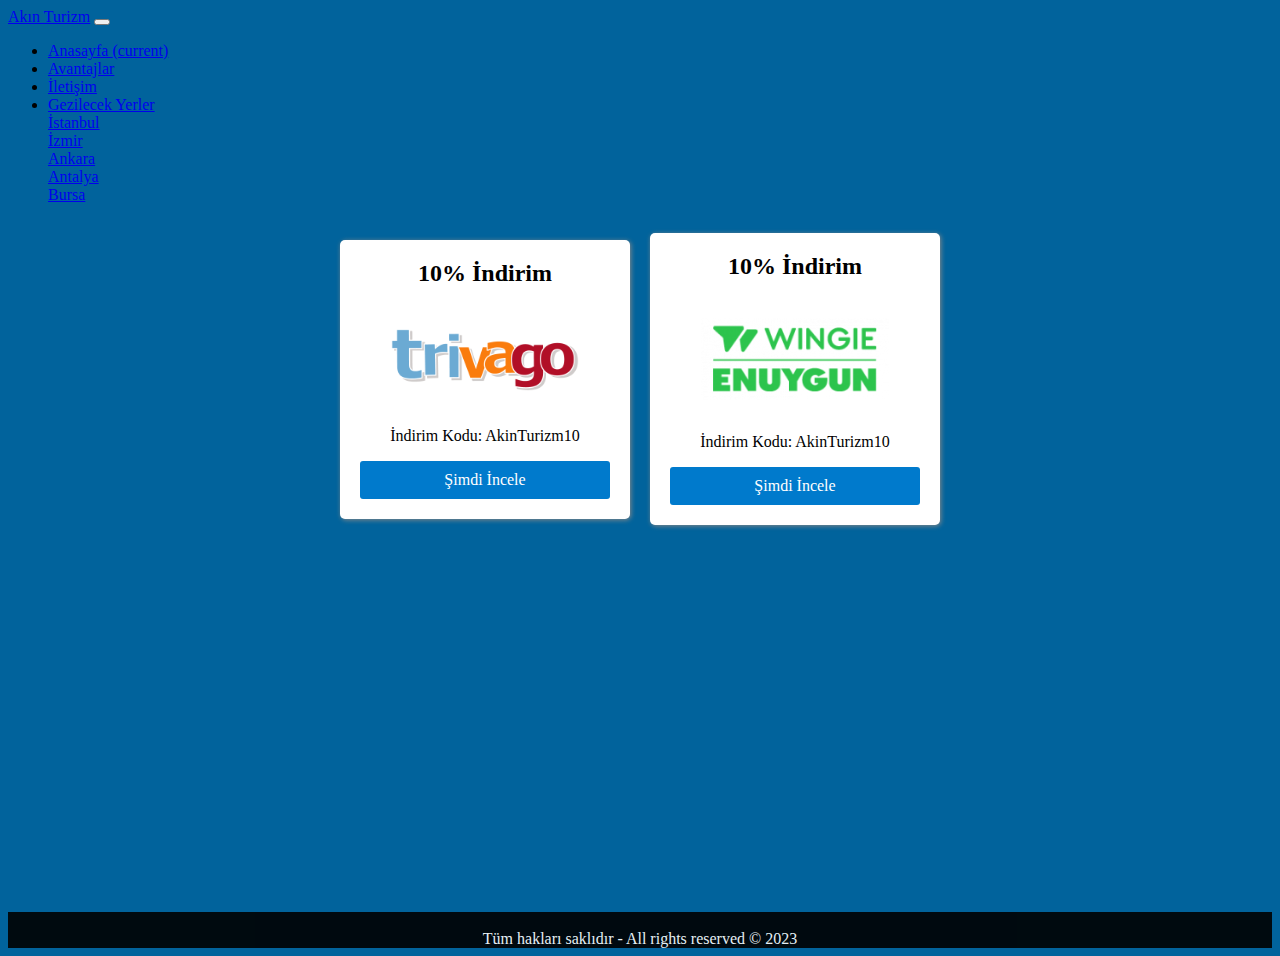
<file: avantajlar.html>
<!DOCTYPE html>
<html lang="en">

<head>
    <meta charset="UTF-8">
    <meta http-equiv="X-UA-Compatible" content="IE=edge">
    <meta name="viewport" content="width=device-width, initial-scale=1.0">
    <title>Akın-Turizm</title>
    <link rel="stylesheet" href="main.css">
    <link rel="stylesheet" href="avantajlar.css">
    <link rel="stylesheet" href="https://cdn.jsdelivr.net/npm/bootstrap@4.6.2/dist/css/bootstrap.min.css"
        integrity="sha384-xOolHFLEh07PJGoPkLv1IbcEPTNtaed2xpHsD9ESMhqIYd0nLMwNLD69Npy4HI+N" crossorigin="anonymous">
</head>

<body style="background-color:  rgb(1, 99, 156);">

    <nav class="navbar navbar-expand-lg navbar-light bg-light">
        <a class="navbar-brand" href="index.html">Akın Turizm</a>
        <button class="navbar-toggler" type="button" data-toggle="collapse" data-target="#navbarSupportedContent"
            aria-controls="navbarSupportedContent" aria-expanded="false" aria-label="Toggle navigation">
            <span class="navbar-toggler-icon"></span>
        </button>

        <div class="collapse navbar-collapse" id="navbarSupportedContent">
            <ul class="navbar-nav mr-auto">
                <li class="nav-item">
                    <a class="nav-link" href="index.html">Anasayfa <span class="sr-only">(current)</span></a>
                </li>
                <li class="nav-item active">
                    <a class="nav-link" href="avantajlar.html">Avantajlar</a>
                  </li>
                  <li class="nav-item">
                    <a class="nav-link" href="iletisim.html">İletişim</a>
                  </li>
                <li class="nav-item dropdown">
                    <a class="nav-link dropdown-toggle" href="#" role="button" data-toggle="dropdown"
                        aria-expanded="false">
                        Gezilecek Yerler
                    </a>
                    <div class="dropdown-menu">
                        <a class="dropdown-item" href="istanbul.html">İstanbul</a>
                        <div class="dropdown-divider"></div>
                        <a class="dropdown-item" href="izmir.html">İzmir</a>
                        <div class="dropdown-divider"></div>
                        <a class="dropdown-item" href="ankara.html">Ankara</a>
                        <div class="dropdown-divider"></div>
                        <a class="dropdown-item" href="antalya.html">Antalya</a>
                        <div class="dropdown-divider"></div>
                        <a class="dropdown-item" href="bursa.html">Bursa</a>
                    </div>
                </li>
            </ul>
        </div>
    </nav>

    <main>
		<div id="hotels">
            <div class="hotel-card">
              <h2>10% İndirim</h2>
              <img src="src/trivago.png" alt="Hotel Image" style="width: 75%">
              <p>İndirim Kodu: AkinTurizm10</p>
              <a href="https://www.trivago.com.tr">Şimdi İncele</a>
         </div>

         <div id="hotels" style="margin-top: -0.1%">
            <div class="hotel-card">
              <h2>10% İndirim</h2>
              <img src="src/enuygun.png" alt="Hotel Image" style="width: 75%">
              <p>İndirim Kodu: AkinTurizm10</p>
              <a href="https://www.enuygun.com/otel/">Şimdi İncele</a>
         </div>
    </main>

    <script src="https://cdn.jsdelivr.net/npm/jquery@3.5.1/dist/jquery.slim.min.js"
        integrity="sha384-DfXdz2htPH0lsSSs5nCTpuj/zy4C+OGpamoFVy38MVBnE+IbbVYUew+OrCXaRkfj"
        crossorigin="anonymous"></script>
    <script src="https://cdn.jsdelivr.net/npm/bootstrap@4.6.2/dist/js/bootstrap.bundle.min.js"
        integrity="sha384-Fy6S3B9q64WdZWQUiU+q4/2Lc9npb8tCaSX9FK7E8HnRr0Jz8D6OP9dO5Vg3Q9ct"
        crossorigin="anonymous"></script>
</body>

<footer style="background-color: black ;  opacity: 0.9;">
    <br>
    Tüm hakları saklıdır - All rights reserved © 2023
</footer>

</html>
</file>
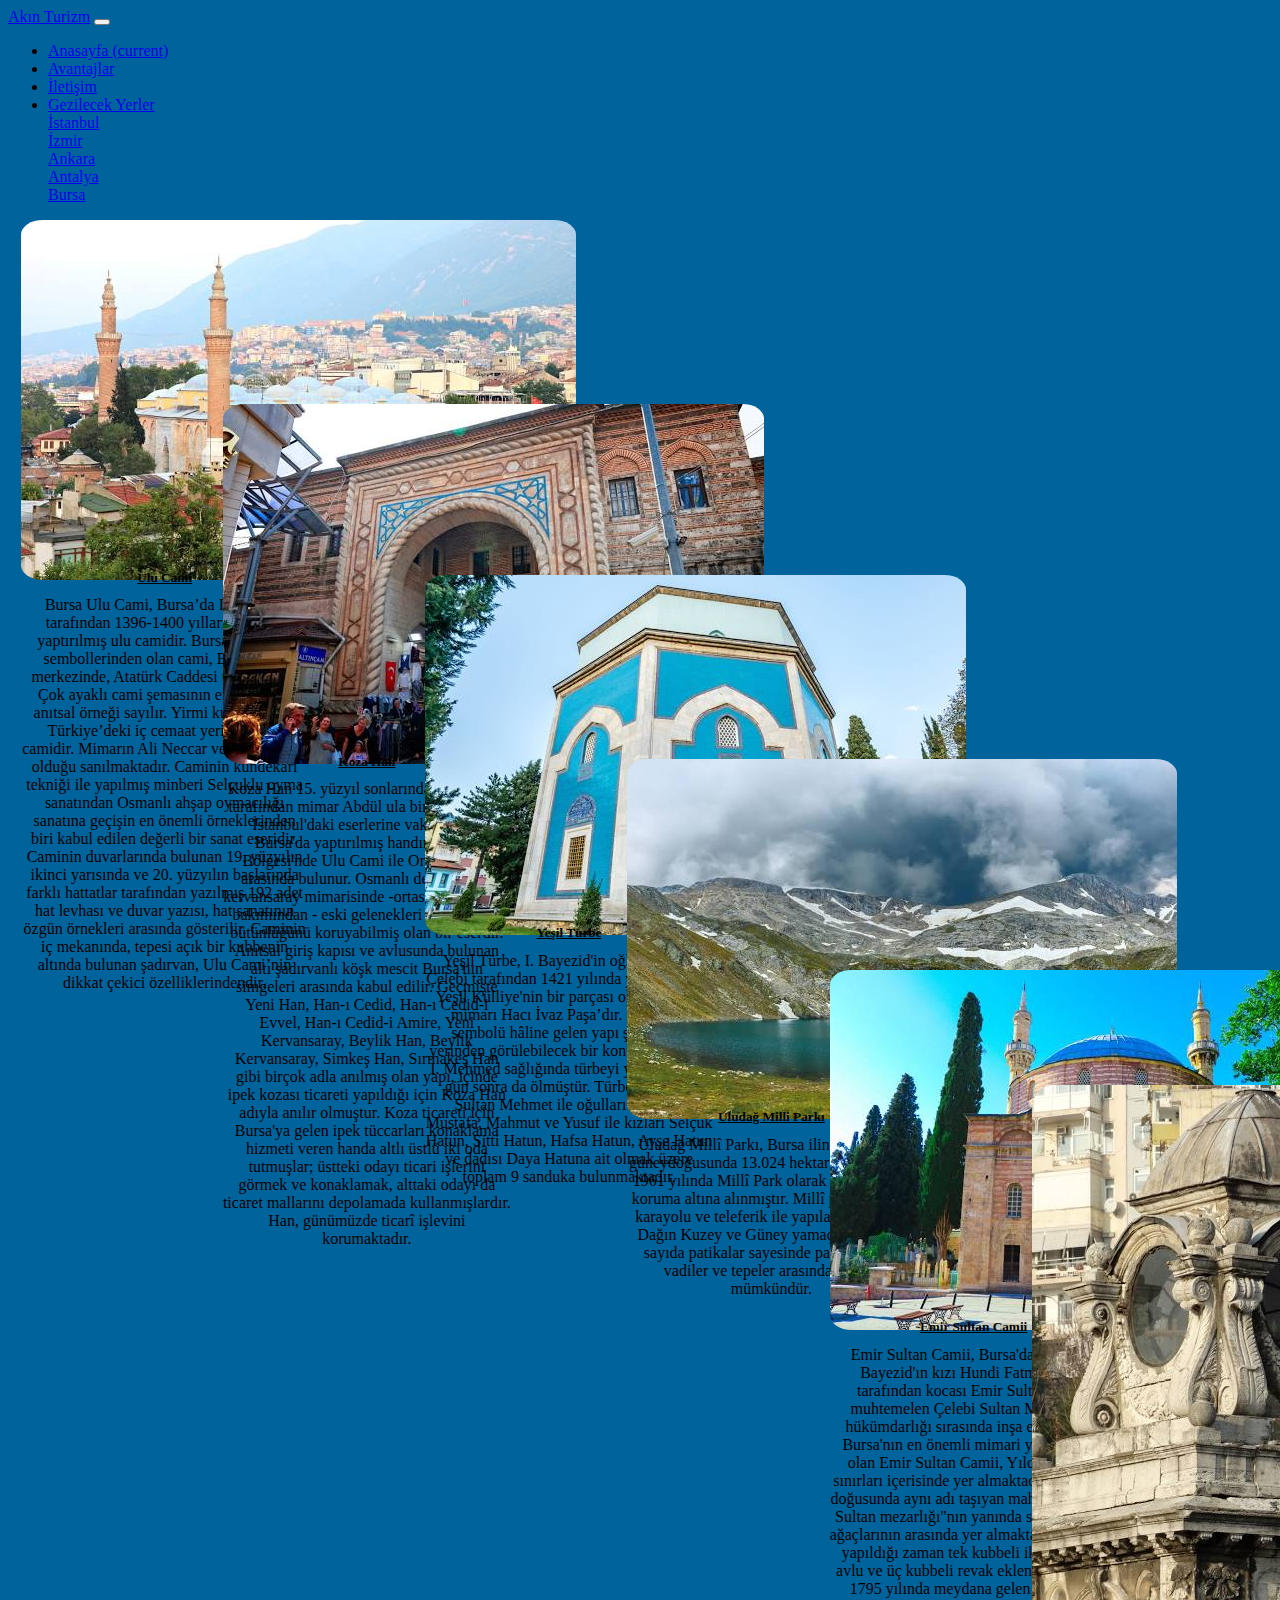
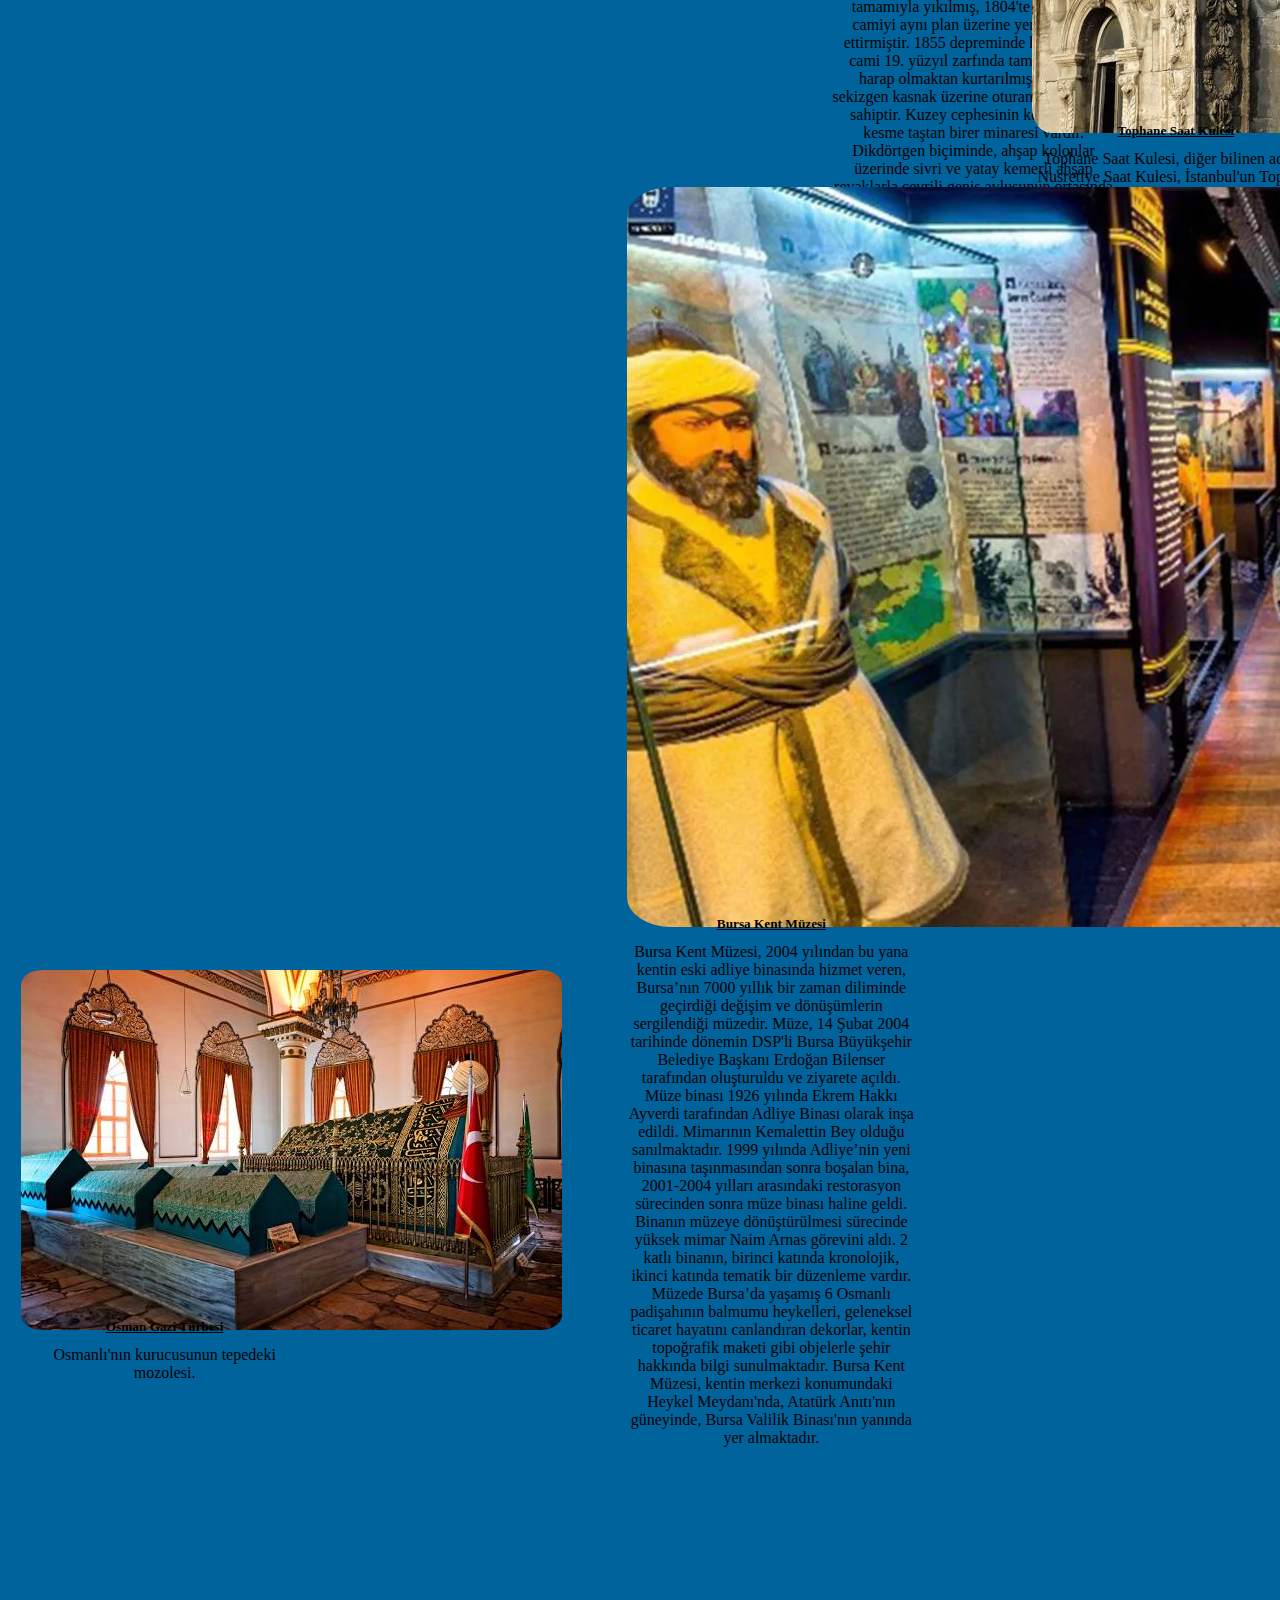
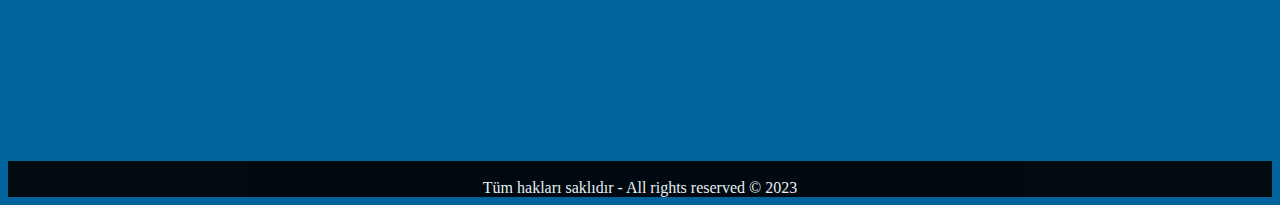
<file: bursa.html>
<!DOCTYPE html>
<html lang="en">

<head>
    <meta charset="UTF-8">
    <meta http-equiv="X-UA-Compatible" content="IE=edge">
    <meta name="viewport" content="width=device-width, initial-scale=1.0">
    <title>Akın-Turizm</title>
    <link rel="stylesheet" href="main.css">
    <link rel="stylesheet" href="sehirlerbursa.css">
    <link rel="stylesheet" href="https://cdn.jsdelivr.net/npm/bootstrap@4.6.2/dist/css/bootstrap.min.css"
        integrity="sha384-xOolHFLEh07PJGoPkLv1IbcEPTNtaed2xpHsD9ESMhqIYd0nLMwNLD69Npy4HI+N" crossorigin="anonymous">
</head>

<body style="background-color:  rgb(1, 99, 156);">

    <nav class="navbar navbar-expand-lg navbar-light bg-light">
        <a class="navbar-brand" href="index.html">Akın Turizm</a>
        <button class="navbar-toggler" type="button" data-toggle="collapse" data-target="#navbarSupportedContent"
            aria-controls="navbarSupportedContent" aria-expanded="false" aria-label="Toggle navigation">
            <span class="navbar-toggler-icon"></span>
        </button>

        <div class="collapse navbar-collapse" id="navbarSupportedContent">
            <ul class="navbar-nav mr-auto">
                <li class="nav-item active">
                    <a class="nav-link" href="index.html">Anasayfa <span class="sr-only">(current)</span></a>
                </li>
                <li class="nav-item">
                    <a class="nav-link" href="avantajlar.html">Avantajlar</a>
                  </li>
                  <li class="nav-item">
                    <a class="nav-link" href="iletisim.html">İletişim</a>
                  </li>
                <li class="nav-item dropdown">
                    <a class="nav-link dropdown-toggle" href="#" role="button" data-toggle="dropdown"
                        aria-expanded="false">
                        Gezilecek Yerler
                    </a>
                    <div class="dropdown-menu">
                        <a class="dropdown-item" href="istanbul.html">İstanbul</a>
                        <div class="dropdown-divider"></div>
                        <a class="dropdown-item" href="izmir.html">İzmir</a>
                        <div class="dropdown-divider"></div>
                        <a class="dropdown-item" href="ankara.html">Ankara</a>
                        <div class="dropdown-divider"></div>
                        <a class="dropdown-item" href="antalya.html">Antalya</a>
                        <div class="dropdown-divider"></div>
                        <a class="dropdown-item" href="bursa.html">Bursa</a>
                    </div>
                </li>
            </ul>
        </div>
    </nav>

    <div class="gezilecekyer1">
        <div class="card" style="width: 18rem;">
            <img src="src/ulucami.jfif" class="card-img-top" style="border-radius: 4%;">
            <div class="card-body">
                <h5 class="card-title" style="margin-top: -5%;"><u>Ulu Cami</u></h5>
                <p class="card-text" style="margin-top: -4%;">Bursa Ulu Cami, Bursa’da I. Bayezid tarafından 1396-1400 yılları arasında yaptırılmış ulu camidir. Bursa’nın tarihi sembollerinden olan cami, Bursa kent merkezinde, Atatürk Caddesi üzerindedir. Çok ayaklı cami şemasının en klasik ve anıtsal örneği sayılır. Yirmi kubbeli yapı, Türkiye’deki iç cemaat yeri en geniş camidir. Mimarın Ali Neccar veya Hacı İvaz olduğu sanılmaktadır. Caminin kündekari tekniği ile yapılmış minberi Selçuklu oyma sanatından Osmanlı ahşap oymacılığı sanatına geçişin en önemli örneklerinden biri kabul edilen değerli bir sanat eseridir. Caminin duvarlarında bulunan 19. yüzyılın ikinci yarısında ve 20. yüzyılın başlarında farklı hattatlar tarafından yazılmış 192 adet hat levhası ve duvar yazısı, hat sanatının özgün örnekleri arasında gösterilir. Caminin iç mekanında, tepesi açık bir kubbenin altında bulunan şadırvan, Ulu Cami’nin dikkat çekici özelliklerindendir.
                </p>
            </div>
        </div>
    </div>

    <div class="gezilecekyer2">
        <div class="card" style="width: 18rem;">
            <img src="src/kozahan.jfif" class="card-img-top" style="border-radius: 4%;">
            <div class="card-body">
                <h5 class="card-title" style="margin-top: -5%;"><u>Koza Han</u></h5>
                <p class="card-text" style="margin-top: -4%;">Koza Han 15. yüzyıl sonlarında II. Bayezid tarafından mimar Abdül ula bin Pulat Şah'a İstanbul'daki eserlerine vakıf olarak Bursa'da yaptırılmış handır. Hanlar Bölgesi'nde Ulu Cami ile Orhan Camii arasında bulunur. Osmanlı devri han ve kervansaray mimarisinde -ortasındaki mescit bakımından - eski gelenekleri sürdüren ve bütünlüğünü koruyabilmiş olan bir eserdir. Anıtsal giriş kapısı ve avlusunda bulunan altı şadırvanlı köşk mescit Bursa'nın simgeleri arasında kabul edilir. Geçmişte Yeni Han, Han-ı Cedid, Han-ı Cedid-i Evvel, Han-ı Cedid-i Amire, Yeni Kervansaray, Beylik Han, Beylik Kervansaray, Simkeş Han, Sırmakeş Han gibi birçok adla anılmış olan yapı, içinde ipek kozası ticareti yapıldığı için Koza Han adıyla anılır olmuştur. Koza ticareti için Bursa'ya gelen ipek tüccarları konaklama hizmeti veren handa altlı üstlü iki oda tutmuşlar; üstteki odayı ticari işlerini görmek ve konaklamak, alttaki odayı da ticaret mallarını depolamada kullanmışlardır. Han, günümüzde ticarî işlevini korumaktadır.</p>
            </div>
        </div>
    </div>

    <div class="gezilecekyer3">
        <div class="card" style="width: 18rem;">
            <img src="src/yesilturbe.jfif" class="card-img-top" style="border-radius: 4%;">
            <div class="card-body">
                <h5 class="card-title" style="margin-top: -5%;"><u>Yeşil Türbe</u></h5>
                <p class="card-text" style="margin-top: -4%;">Yeşil Türbe, I. Bayezid'in oğlu Mehmet Çelebi tarafından 1421 yılında yaptırılmıştır. Yeşil Külliye'nin bir parçası olan türbenin mimarı Hacı İvaz Paşa’dır. Bursa'nın sembolü hâline gelen yapı şehrin her yerinden görülebilecek bir konuma sahiptir. I. Mehmed sağlığında türbeyi yaptırmış, 40 gün sonra da ölmüştür. Türbede Çelebi Sultan Mehmet ile oğulları Şehzade Mustafa, Mahmut ve Yusuf ile kızları Selçuk Hatun, Sitti Hatun, Hafsa Hatun, Ayşe Hatun ve dadısı Daya Hatuna ait olmak üzere toplam 9 sanduka bulunmaktadır. </p>
            </div>
        </div>
    </div>

    <div class="gezilecekyer4">
        <div class="card" style="width: 18rem;">
            <img src="src/uludagmilliparki.jfif" class="card-img-top" style="border-radius: 4%;">
            <div class="card-body">
                <h5 class="card-title" style="margin-top: -5%;"><u>Uludağ Milli Parkı</u></h5>
                <p class="card-text" style="margin-top: -4%;">Uludağ Millî Parkı, Bursa ilinin güney ve güneydoğusunda 13.024 hektarlık bir alanda 1961 yılında Millî Park olarak ilan edilerek koruma altına alınmıştır. Millî parka ulaşım karayolu ve teleferik ile yapılabilmektedir. Dağın Kuzey ve Güney yamaçlarında çok sayıda patikalar sayesinde park içindeki vadiler ve tepeler arasında ulaşım mümkündür. </p>
            </div>
        </div>
    </div>

    <div class="gezilecekyer5">
        <div class="card" style="width: 18rem;">
            <img src="src/emirsultan.jfif" class="card-img-top" style="border-radius: 4%;">
            <div class="card-body">
                <h5 class="card-title" style="margin-top: -5%;"><u>Emir Sultan Camii</u></h5>
                <p class="card-text" style="margin-top: -4%;">Emir Sultan Camii, Bursa'da, Yıldırım Bayezid'ın kızı Hundi Fatma Hatun tarafından kocası Emir Sultan adına, muhtemelen Çelebi Sultan Mehmed'in hükümdarlığı sırasında inşa ettirilmiştir. Bursa'nın en önemli mimari yapılarından olan Emir Sultan Camii, Yıldırım ilçesi sınırları içerisinde yer almaktadır. Bursa'nın doğusunda aynı adı taşıyan mahallede "Emir Sultan mezarlığı"nın yanında servi ve çınar ağaçlarının arasında yer almaktadır. Cami ilk yapıldığı zaman tek kubbeli iken 1507'de avlu ve üç kubbeli revak eklenmiştir. Cami 1795 yılında meydana gelen depremde tamamıyla yıkılmış, 1804'te III. Selim camiyi aynı plan üzerine yeniden inşa ettirmiştir. 1855 depreminde hasar gören cami 19. yüzyıl zarfında tamir edilerek harap olmaktan kurtarılmıştır. Cami sekizgen kasnak üzerine oturan tek kubbeye sahiptir. Kuzey cephesinin köşelerinde kesme taştan birer minaresi vardır. Dikdörtgen biçiminde, ahşap kolonlar üzerinde sivri ve yatay kemerli ahşap revaklarla çevrili geniş avlusunun ortasında şadırvan, güneyde cami, kuzeyde türbe ve ahşap odalar yer almaktadır. Camiinin içi gayet aydınlıktır. Kasnakta on iki, beden duvarlarında kırk adet büyük pencere vardır.</p>
            </div>
        </div>
    </div>

    <div class="gezilecekyer6">
        <div class="card" style="width: 18rem;">
            <img src="src/tophane.jfif" class="card-img-top" style="border-radius: 4%;">
            <div class="card-body">
                <h5 class="card-title" style="margin-top: -5%;"><u>Tophane Saat Kulesi</u></h5>
                <p class="card-text" style="margin-top: -4%;">Tophane Saat Kulesi, diğer bilinen adıyla Nusretiye Saat Kulesi, İstanbul'un Tophane semtinde Nusretiye Camii'nin yanında yer alan saat kulesi. 19.yy ikinci yarısında Sultan Abdülmecid tarafından yaptırılan saat kulesi yukarı doğru kademeli olarak daralan, saatli bölümle beraber dört katlı bir yapıdır. Dört cephesi birbirine eş olarak tasarlanan kulenin denize bakan cephedeki kapısının üstünde Abdülmecid'e ait tuğra yer almaktadır</p>
            </div>
        </div>
    </div>

    <div class="gezilecekyer7">
        <div class="card" style="width: 18rem;">
            <img src="src/bursakent.webp" class="card-img-top" style="border-radius: 4%;">
            <div class="card-body">
                <h5 class="card-title" style="margin-top: -5%;"><u>Bursa Kent Müzesi</u></h5>
                <p class="card-text" style="margin-top: -4%;">Bursa Kent Müzesi, 2004 yılından bu yana kentin eski adliye binasında hizmet veren, Bursa’nın 7000 yıllık bir zaman diliminde geçirdiği değişim ve dönüşümlerin sergilendiği müzedir. Müze, 14 Şubat 2004 tarihinde dönemin DSP'li Bursa Büyükşehir Belediye Başkanı Erdoğan Bilenser tarafından oluşturuldu ve ziyarete açıldı. Müze binası 1926 yılında Ekrem Hakkı Ayverdi tarafından Adliye Binası olarak inşa edildi. Mimarının Kemalettin Bey olduğu sanılmaktadır. 1999 yılında Adliye’nin yeni binasına taşınmasından sonra boşalan bina, 2001-2004 yılları arasındaki restorasyon sürecinden sonra müze binası haline geldi. Binanın müzeye dönüştürülmesi sürecinde yüksek mimar Naim Arnas görevini aldı. 2 katlı binanın, birinci katında kronolojik, ikinci katında tematik bir düzenleme vardır. Müzede Bursa’da yaşamış 6 Osmanlı padişahının balmumu heykelleri, geleneksel ticaret hayatını canlandıran dekorlar, kentin topoğrafik maketi gibi objelerle şehir hakkında bilgi sunulmaktadır. Bursa Kent Müzesi, kentin merkezi konumundaki Heykel Meydanı'nda, Atatürk Anıtı'nın güneyinde, Bursa Valilik Binası'nın yanında yer almaktadır.</p>
            </div>
        </div>
    </div>

    <div class="gezilecekyer8">
        <div class="card" style="width: 18rem;">
            <img src="src/osmangazi.jfif" class="card-img-top" style="border-radius: 4%;">
            <div class="card-body">
                <h5 class="card-title" style="margin-top: -5%;"><u>Osman Gazi Türbesi</u></h5>
                <p class="card-text" style="margin-top: -4%;">Osmanlı'nın kurucusunun tepedeki mozolesi.</p>
            </div>
        </div>
    </div>

    <script src="https://cdn.jsdelivr.net/npm/jquery@3.5.1/dist/jquery.slim.min.js"
        integrity="sha384-DfXdz2htPH0lsSSs5nCTpuj/zy4C+OGpamoFVy38MVBnE+IbbVYUew+OrCXaRkfj"
        crossorigin="anonymous"></script>
    <script src="https://cdn.jsdelivr.net/npm/bootstrap@4.6.2/dist/js/bootstrap.bundle.min.js"
        integrity="sha384-Fy6S3B9q64WdZWQUiU+q4/2Lc9npb8tCaSX9FK7E8HnRr0Jz8D6OP9dO5Vg3Q9ct"
        crossorigin="anonymous"></script>
</body>

<footer style="background-color: black ;  opacity: 0.9;">
    <br>
    Tüm hakları saklıdır - All rights reserved © 2023
</footer>

</html>
</file>
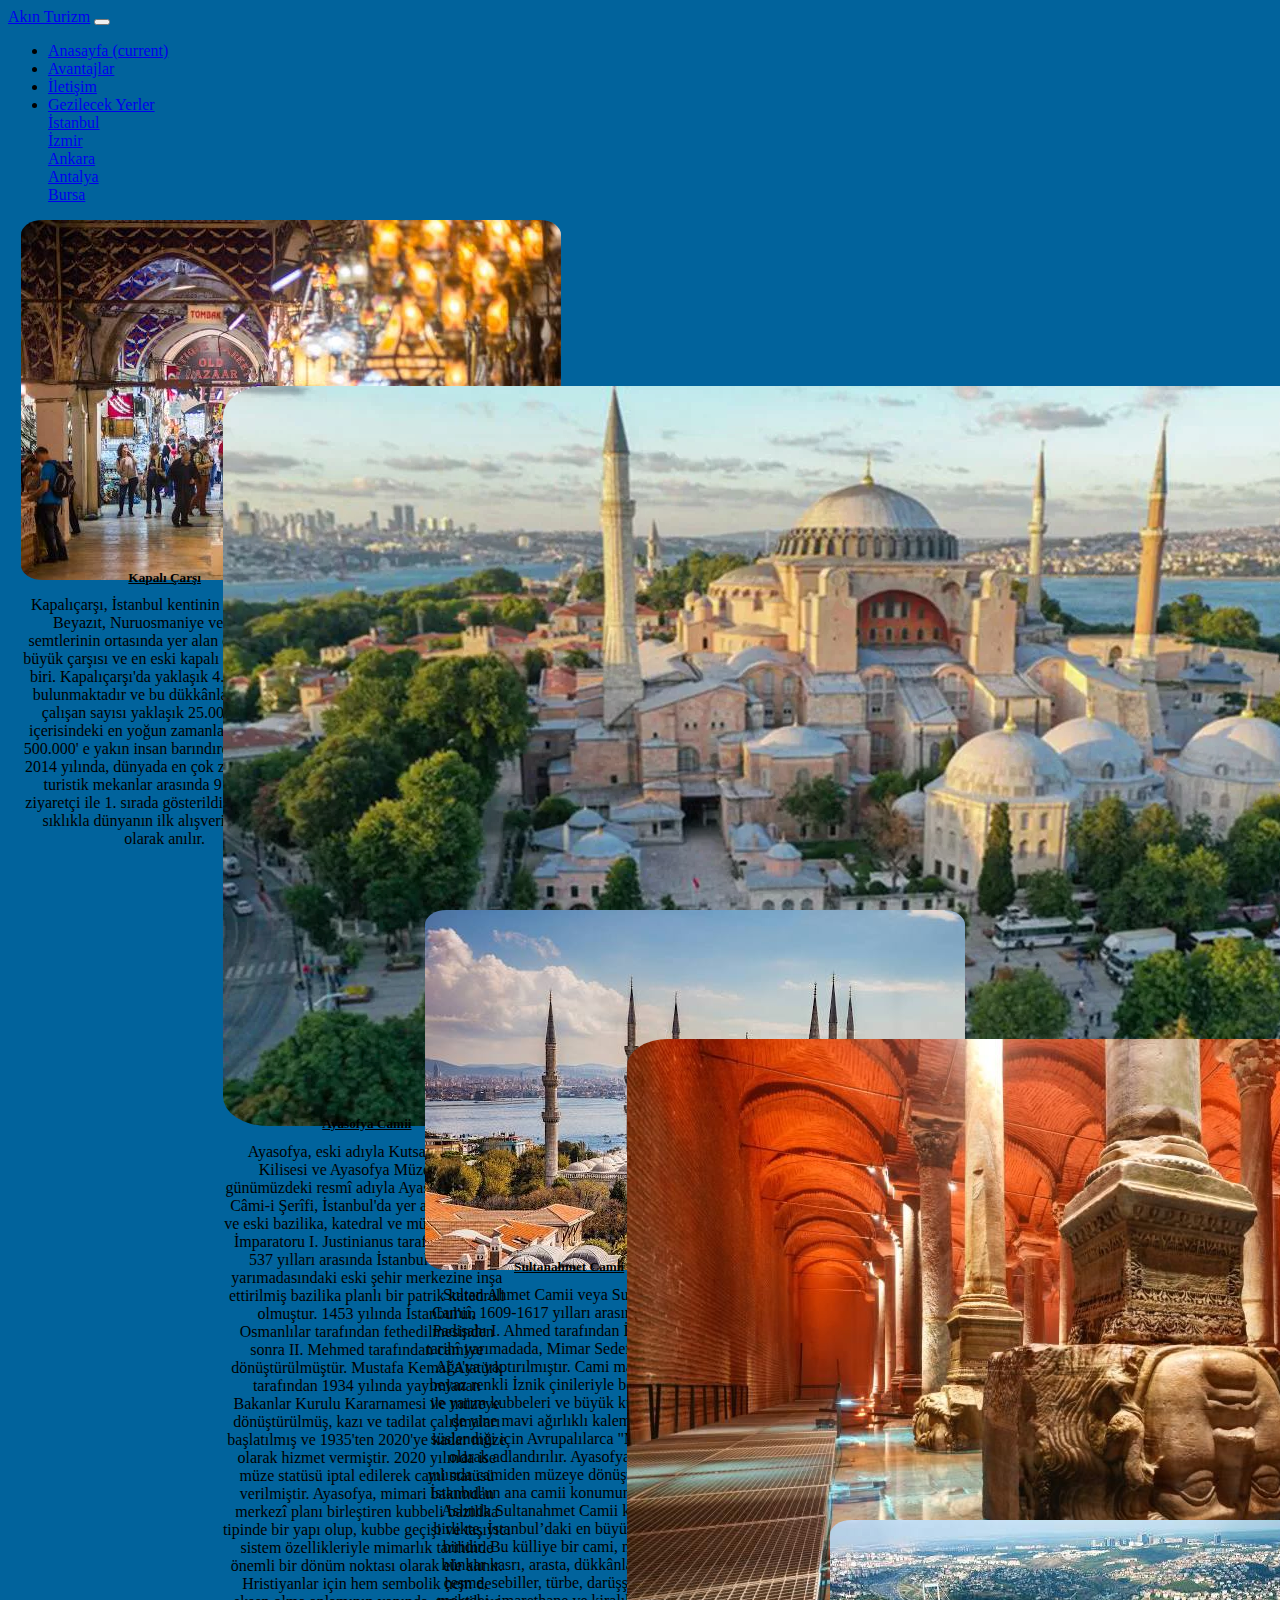
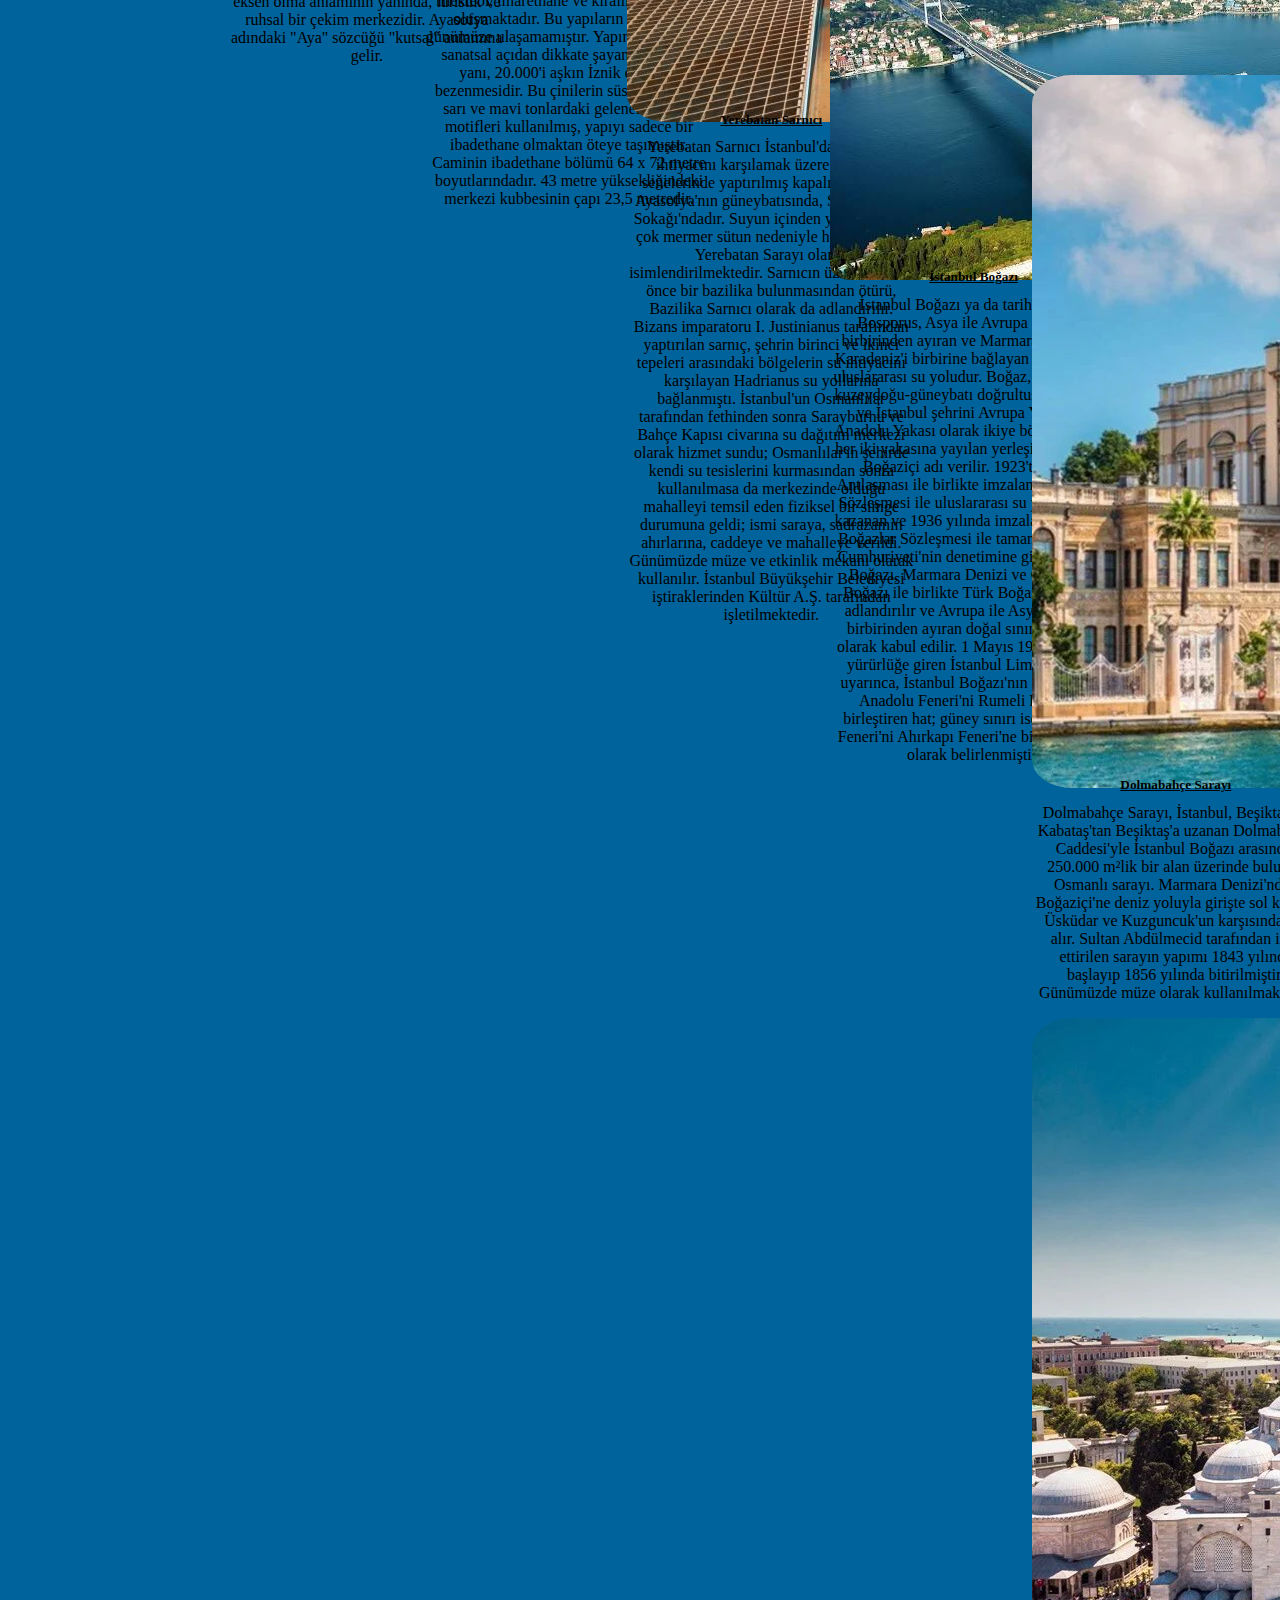
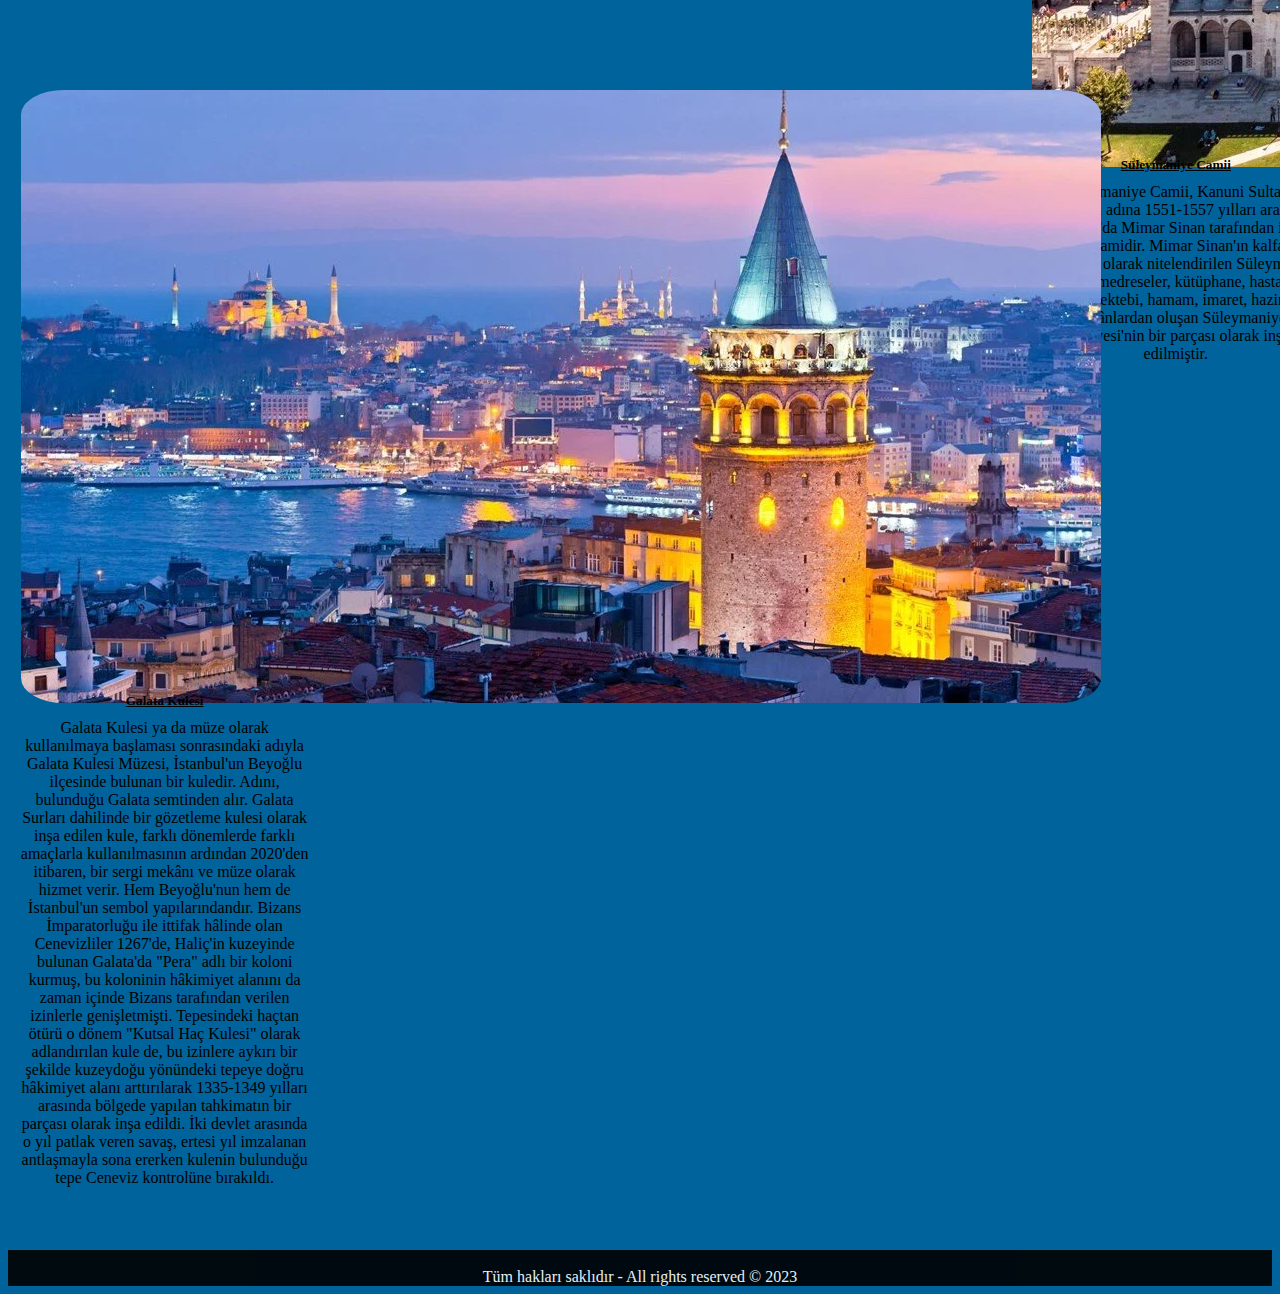
<file: istanbul.html>
<!DOCTYPE html>
<html lang="en">

<head>
    <meta charset="UTF-8">
    <meta http-equiv="X-UA-Compatible" content="IE=edge">
    <meta name="viewport" content="width=device-width, initial-scale=1.0">
    <title>Akın-Turizm</title>
    <link rel="stylesheet" href="main.css">
    <link rel="stylesheet" href="sehirleristanbul.css">
    <link rel="stylesheet" href="https://cdn.jsdelivr.net/npm/bootstrap@4.6.2/dist/css/bootstrap.min.css"
        integrity="sha384-xOolHFLEh07PJGoPkLv1IbcEPTNtaed2xpHsD9ESMhqIYd0nLMwNLD69Npy4HI+N" crossorigin="anonymous">
</head>

<body style="background-color:  rgb(1, 99, 156);">

    <nav class="navbar navbar-expand-lg navbar-light bg-light">
        <a class="navbar-brand" href="index.html">Akın Turizm</a>
        <button class="navbar-toggler" type="button" data-toggle="collapse" data-target="#navbarSupportedContent"
            aria-controls="navbarSupportedContent" aria-expanded="false" aria-label="Toggle navigation">
            <span class="navbar-toggler-icon"></span>
        </button>

        <div class="collapse navbar-collapse" id="navbarSupportedContent">
            <ul class="navbar-nav mr-auto">
                <li class="nav-item active">
                    <a class="nav-link" href="index.html">Anasayfa <span class="sr-only">(current)</span></a>
                </li>
                <li class="nav-item">
                    <a class="nav-link" href="avantajlar.html">Avantajlar</a>
                  </li>
                  <li class="nav-item">
                    <a class="nav-link" href="iletisim.html">İletişim</a>
                  </li>
                <li class="nav-item dropdown">
                    <a class="nav-link dropdown-toggle" href="#" role="button" data-toggle="dropdown"
                        aria-expanded="false">
                        Gezilecek Yerler
                    </a>
                    <div class="dropdown-menu">
                        <a class="dropdown-item" href="istanbul.html">İstanbul</a>
                        <div class="dropdown-divider"></div>
                        <a class="dropdown-item" href="izmir.html">İzmir</a>
                        <div class="dropdown-divider"></div>
                        <a class="dropdown-item" href="ankara.html">Ankara</a>
                        <div class="dropdown-divider"></div>
                        <a class="dropdown-item" href="antalya.html">Antalya</a>
                        <div class="dropdown-divider"></div>
                        <a class="dropdown-item" href="bursa.html">Bursa</a>
                    </div>
                </li>
            </ul>
        </div>
    </nav>

    <div class="gezilecekyer1">
        <div class="card" style="width: 18rem;">
            <img src="src/kapalicarsi.jfif" class="card-img-top" style="border-radius: 4%;">
            <div class="card-body">
                <h5 class="card-title" style="margin-top: -5%;"><u>Kapalı Çarşı</u></h5>
                <p class="card-text" style="margin-top: -4%;">Kapalıçarşı, İstanbul kentinin merkezinde Beyazıt,
                    Nuruosmaniye ve Mercan semtlerinin ortasında yer alan dünyanın en büyük çarşısı ve en eski kapalı
                    çarşılarından biri. Kapalıçarşı'da yaklaşık 4.000 dükkân bulunmaktadır ve bu dükkânlarda toplam
                    çalışan sayısı yaklaşık 25.000'dir. Gün içerisindeki en yoğun zamanlarında içinde 500.000' e yakın
                    insan barındırdığı söylenir. 2014 yılında, dünyada en çok ziyaret edilen turistik mekanlar arasında
                    91,250,000 ziyaretçi ile 1. sırada gösterildi. Kapalıçarşı sıklıkla dünyanın ilk alışveriş merkezi
                    olarak anılır.
                </p>
            </div>
        </div>
    </div>

    <div class="gezilecekyer2">
        <div class="card" style="width: 18rem;">
            <img src="src/ayasofya.webp" class="card-img-top" style="border-radius: 4%;">
            <div class="card-body">
                <h5 class="card-title" style="margin-top: -5%;"><u>Ayasofya Camii</u></h5>
                <p class="card-text" style="margin-top: -4%;">Ayasofya, eski adıyla Kutsal Bilgelik Kilisesi ve Ayasofya
                    Müzesi veya günümüzdeki resmî adıyla Ayasofya-i Kebîr Câmi-i Şerîfi, İstanbul'da yer alan bir cami
                    ve eski bazilika, katedral ve müzedir. Bizans İmparatoru I. Justinianus tarafından, 532-537 yılları
                    arasında İstanbul'un tarihî yarımadasındaki eski şehir merkezine inşa ettirilmiş bazilika planlı bir
                    patrik katedrali olmuştur. 1453 yılında İstanbul'un Osmanlılar tarafından fethedilmesinden sonra II.
                    Mehmed tarafından camiye dönüştürülmüştür. Mustafa Kemal Atatürk tarafından 1934 yılında yayımlanan
                    Bakanlar Kurulu Kararnamesi ile müzeye dönüştürülmüş, kazı ve tadilat çalışmaları başlatılmış ve
                    1935'ten 2020'ye kadar müze olarak hizmet vermiştir. 2020 yılında ise müze statüsü iptal edilerek
                    cami statüsü verilmiştir. Ayasofya, mimari bakımdan merkezî planı birleştiren kubbeli bazilika
                    tipinde bir yapı olup, kubbe geçişi ve taşıyıcı sistem özellikleriyle mimarlık tarihinde önemli bir
                    dönüm noktası olarak ele alınır. Hristiyanlar için hem sembolik hem de eksen olma anlamının yanında,
                    turistik ve ruhsal bir çekim merkezidir. Ayasofya adındaki "Aya" sözcüğü "kutsal" anlamına gelir.
                </p>
            </div>
        </div>
    </div>

    <div class="gezilecekyer3">
        <div class="card" style="width: 18rem;">
            <img src="src/sultanahmet.jfif" class="card-img-top" style="border-radius: 4%;">
            <div class="card-body">
                <h5 class="card-title" style="margin-top: -5%;"><u>Sultanahmet Camii</u></h5>
                <p class="card-text" style="margin-top: -4%;">Sultan Ahmet Camii veya Sultânahmed Camiî, 1609-1617
                    yılları arasında Osmanlı Padişahı I. Ahmed tarafından İstanbul'daki tarihî yarımadada, Mimar
                    Sedefkâr Mehmed Ağa'ya yaptırılmıştır. Cami mavi, yeşil ve beyaz renkli İznik çinileriyle bezendiği
                    için ve yarım kubbeleri ve büyük kubbesinin içi de yine mavi ağırlıklı kalem işleri ile süslendiği
                    için Avrupalılarca "Mavi Camii" olarak adlandırılır. Ayasofya'nın 1935 yılında camiden müzeye
                    dönüştürülmesiyle, İstanbul'un ana camii konumuna ulaşmıştır. Aslında Sultanahmet Camii külliyesiyle
                    birlikte, İstanbul’daki en büyük eserlerden biridir. Bu külliye bir cami, medreseler, hünkar kasrı,
                    arasta, dükkânlar, hamam, çeşme, sebiller, türbe, darüşşifa, sıbyan mektebi, imarethane ve kiralık
                    odalardan oluşmaktadır. Bu yapıların bir kısmı günümüze ulaşamamıştır. Yapının mimari ve sanatsal
                    açıdan dikkate şayan en önemli yanı, 20.000'i aşkın İznik çinisiyle bezenmesidir. Bu çinilerin
                    süslemelerinde sarı ve mavi tonlardaki geleneksel bitki motifleri kullanılmış, yapıyı sadece bir
                    ibadethane olmaktan öteye taşımıştır. Caminin ibadethane bölümü 64 x 72 metre boyutlarındadır. 43
                    metre yüksekliğindeki merkezi kubbesinin çapı 23,5 metredir.</p>
            </div>
        </div>
    </div>

    <div class="gezilecekyer4">
        <div class="card" style="width: 18rem;">
            <img src="src/yerebatansarnici.jpg" class="card-img-top" style="border-radius: 4%;">
            <div class="card-body">
                <h5 class="card-title" style="margin-top: -5%;"><u>Yerebatan Sarnıcı</u></h5>
                <p class="card-text" style="margin-top: -4%;">Yerebatan Sarnıcı İstanbul'da şehrin su ihtiyacını
                    karşılamak üzere 526-527 senelerinde yaptırılmış kapalı su sarnıcı. Ayasofya'nın güneybatısında,
                    Soğukçeşme Sokağı'ndadır. Suyun içinden yükselen pek çok mermer sütun nedeniyle halk arasında
                    Yerebatan Sarayı olarak isimlendirilmektedir. Sarnıcın üzerinde daha önce bir bazilika bulunmasından
                    ötürü, Bazilika Sarnıcı olarak da adlandırılır. Bizans imparatoru I. Justinianus tarafından
                    yaptırılan sarnıç, şehrin birinci ve ikinci tepeleri arasındaki bölgelerin su ihtiyacını karşılayan
                    Hadrianus su yollarına bağlanmıştı. İstanbul'un Osmanlılar tarafından fethinden sonra Sarayburnu ve
                    Bahçe Kapısı civarına su dağıtım merkezi olarak hizmet sundu; Osmanlılar'ın şehirde kendi su
                    tesislerini kurmasından sonra kullanılmasa da merkezinde olduğu mahalleyi temsil eden fiziksel bir
                    simge durumuna geldi; ismi saraya, sadrazamın ahırlarına, caddeye ve mahalleye verildi. Günümüzde
                    müze ve etkinlik mekanı olarak kullanılır. İstanbul Büyükşehir Belediyesi iştiraklerinden Kültür
                    A.Ş. tarafından işletilmektedir.</p>
            </div>
        </div>
    </div>

    <div class="gezilecekyer5">
        <div class="card" style="width: 18rem;">
            <img src="src/istanbulbogazi.jfif" class="card-img-top" style="border-radius: 4%;">
            <div class="card-body">
                <h5 class="card-title" style="margin-top: -5%;"><u>İstanbul Boğazı</u></h5>
                <p class="card-text" style="margin-top: -4%;">İstanbul Boğazı ya da tarihî ismiyle Bosporus, Asya ile
                    Avrupa kıtalarını birbirinden ayıran ve Marmara Denizi ile Karadeniz'i birbirine bağlayan bir boğaz
                    ve uluslararası su yoludur. Boğaz, genel olarak kuzeydoğu-güneybatı doğrultusunda uzanır ve İstanbul
                    şehrini Avrupa Yakası ve Anadolu Yakası olarak ikiye böler. Boğazın her iki yakasına yayılan
                    yerleşim bölgesine Boğaziçi adı verilir. 1923'te Lozan Antlaşması ile birlikte imzalanan Boğazlar
                    Sözleşmesi ile uluslararası su yolu niteliği kazanan ve 1936 yılında imzalanan Montrö Boğazlar
                    Sözleşmesi ile tamamen Türkiye Cumhuriyeti'nin denetimine giren İstanbul Boğazı, Marmara Denizi ve
                    Çanakkale Boğazı ile birlikte Türk Boğazları olarak adlandırılır ve Avrupa ile Asya kıtalarını
                    birbirinden ayıran doğal sınırlardan biri olarak kabul edilir. 1 Mayıs 1982 tarihinde yürürlüğe
                    giren İstanbul Liman Tüzüğü uyarınca, İstanbul Boğazı'nın kuzey sınırı Anadolu Feneri'ni Rumeli
                    Feneri'ne birleştiren hat; güney sınırı ise İnciburnu Feneri'ni Ahırkapı Feneri'ne birleştiren hat
                    olarak belirlenmiştir.</p>
            </div>
        </div>
    </div>

    <div class="gezilecekyer6">
        <div class="card" style="width: 18rem;">
            <img src="src/dolmabache.webp" class="card-img-top" style="border-radius: 4%;">
            <div class="card-body">
                <h5 class="card-title" style="margin-top: -5%;"><u>Dolmabahçe Sarayı</u></h5>
                <p class="card-text" style="margin-top: -4%;">Dolmabahçe Sarayı, İstanbul, Beşiktaş'ta, Kabataş'tan
                    Beşiktaş'a uzanan Dolmabahçe Caddesi'yle İstanbul Boğazı arasında, 250.000 m²lik bir alan üzerinde
                    bulunan Osmanlı sarayı. Marmara Denizi'nden Boğaziçi'ne deniz yoluyla girişte sol kıyıda, Üsküdar ve
                    Kuzguncuk'un karşısında yer alır. Sultan Abdülmecid tarafından inşa ettirilen sarayın yapımı 1843
                    yılında başlayıp 1856 yılında bitirilmiştir. Günümüzde müze olarak kullanılmaktadır.</p>
            </div>
        </div>
    </div>

    <div class="gezilecekyer7">
        <div class="card" style="width: 18rem;">
            <img src="src/suleymaniye.webp" class="card-img-top" style="border-radius: 4%;">
            <div class="card-body">
                <h5 class="card-title" style="margin-top: -5%;"><u>Süleymaniye Camii</u></h5>
                <p class="card-text" style="margin-top: -4%;">Süleymaniye Camii, Kanuni Sultan Süleyman adına 1551-1557
                    yılları arasında İstanbul'da Mimar Sinan tarafından inşa edilen camidir. Mimar Sinan'ın kalfalık
                    devri eseri olarak nitelendirilen Süleymaniye Camii, medreseler, kütüphane, hastane, sıbyan mektebi,
                    hamam, imaret, hazire ve dükkânlardan oluşan Süleymaniye Külliyesi'nin bir parçası olarak inşa
                    edilmiştir.</p>
            </div>
        </div>
    </div>

    <div class="gezilecekyer8">
        <div class="card" style="width: 18rem;">
            <img src="src/galatakulesi.webp" class="card-img-top" style="border-radius: 4%;">
            <div class="card-body">
                <h5 class="card-title" style="margin-top: -5%;"><u>Galata Kulesi</u></h5>
                <p class="card-text" style="margin-top: -4%;">Galata Kulesi ya da müze olarak kullanılmaya başlaması
                    sonrasındaki adıyla Galata Kulesi Müzesi, İstanbul'un Beyoğlu ilçesinde bulunan bir kuledir. Adını,
                    bulunduğu Galata semtinden alır. Galata Surları dahilinde bir gözetleme kulesi olarak inşa edilen
                    kule, farklı dönemlerde farklı amaçlarla kullanılmasının ardından 2020'den itibaren, bir sergi
                    mekânı ve müze olarak hizmet verir. Hem Beyoğlu'nun hem de İstanbul'un sembol yapılarındandır.
                    Bizans İmparatorluğu ile ittifak hâlinde olan Cenevizliler 1267'de, Haliç'in kuzeyinde bulunan
                    Galata'da "Pera" adlı bir koloni kurmuş, bu koloninin hâkimiyet alanını da zaman içinde Bizans
                    tarafından verilen izinlerle genişletmişti. Tepesindeki haçtan ötürü o dönem "Kutsal Haç Kulesi"
                    olarak adlandırılan kule de, bu izinlere aykırı bir şekilde kuzeydoğu yönündeki tepeye doğru
                    hâkimiyet alanı arttırılarak 1335-1349 yılları arasında bölgede yapılan tahkimatın bir parçası
                    olarak inşa edildi. İki devlet arasında o yıl patlak veren savaş, ertesi yıl imzalanan antlaşmayla
                    sona ererken kulenin bulunduğu tepe Ceneviz kontrolüne bırakıldı.</p>
            </div>
        </div>
    </div>

    <script src="https://cdn.jsdelivr.net/npm/jquery@3.5.1/dist/jquery.slim.min.js"
        integrity="sha384-DfXdz2htPH0lsSSs5nCTpuj/zy4C+OGpamoFVy38MVBnE+IbbVYUew+OrCXaRkfj"
        crossorigin="anonymous"></script>
    <script src="https://cdn.jsdelivr.net/npm/bootstrap@4.6.2/dist/js/bootstrap.bundle.min.js"
        integrity="sha384-Fy6S3B9q64WdZWQUiU+q4/2Lc9npb8tCaSX9FK7E8HnRr0Jz8D6OP9dO5Vg3Q9ct"
        crossorigin="anonymous"></script>
</body>

<footer style="background-color: black ;  opacity: 0.9;">
    <br>
    Tüm hakları saklıdır - All rights reserved © 2023
</footer>

</html>
</file>
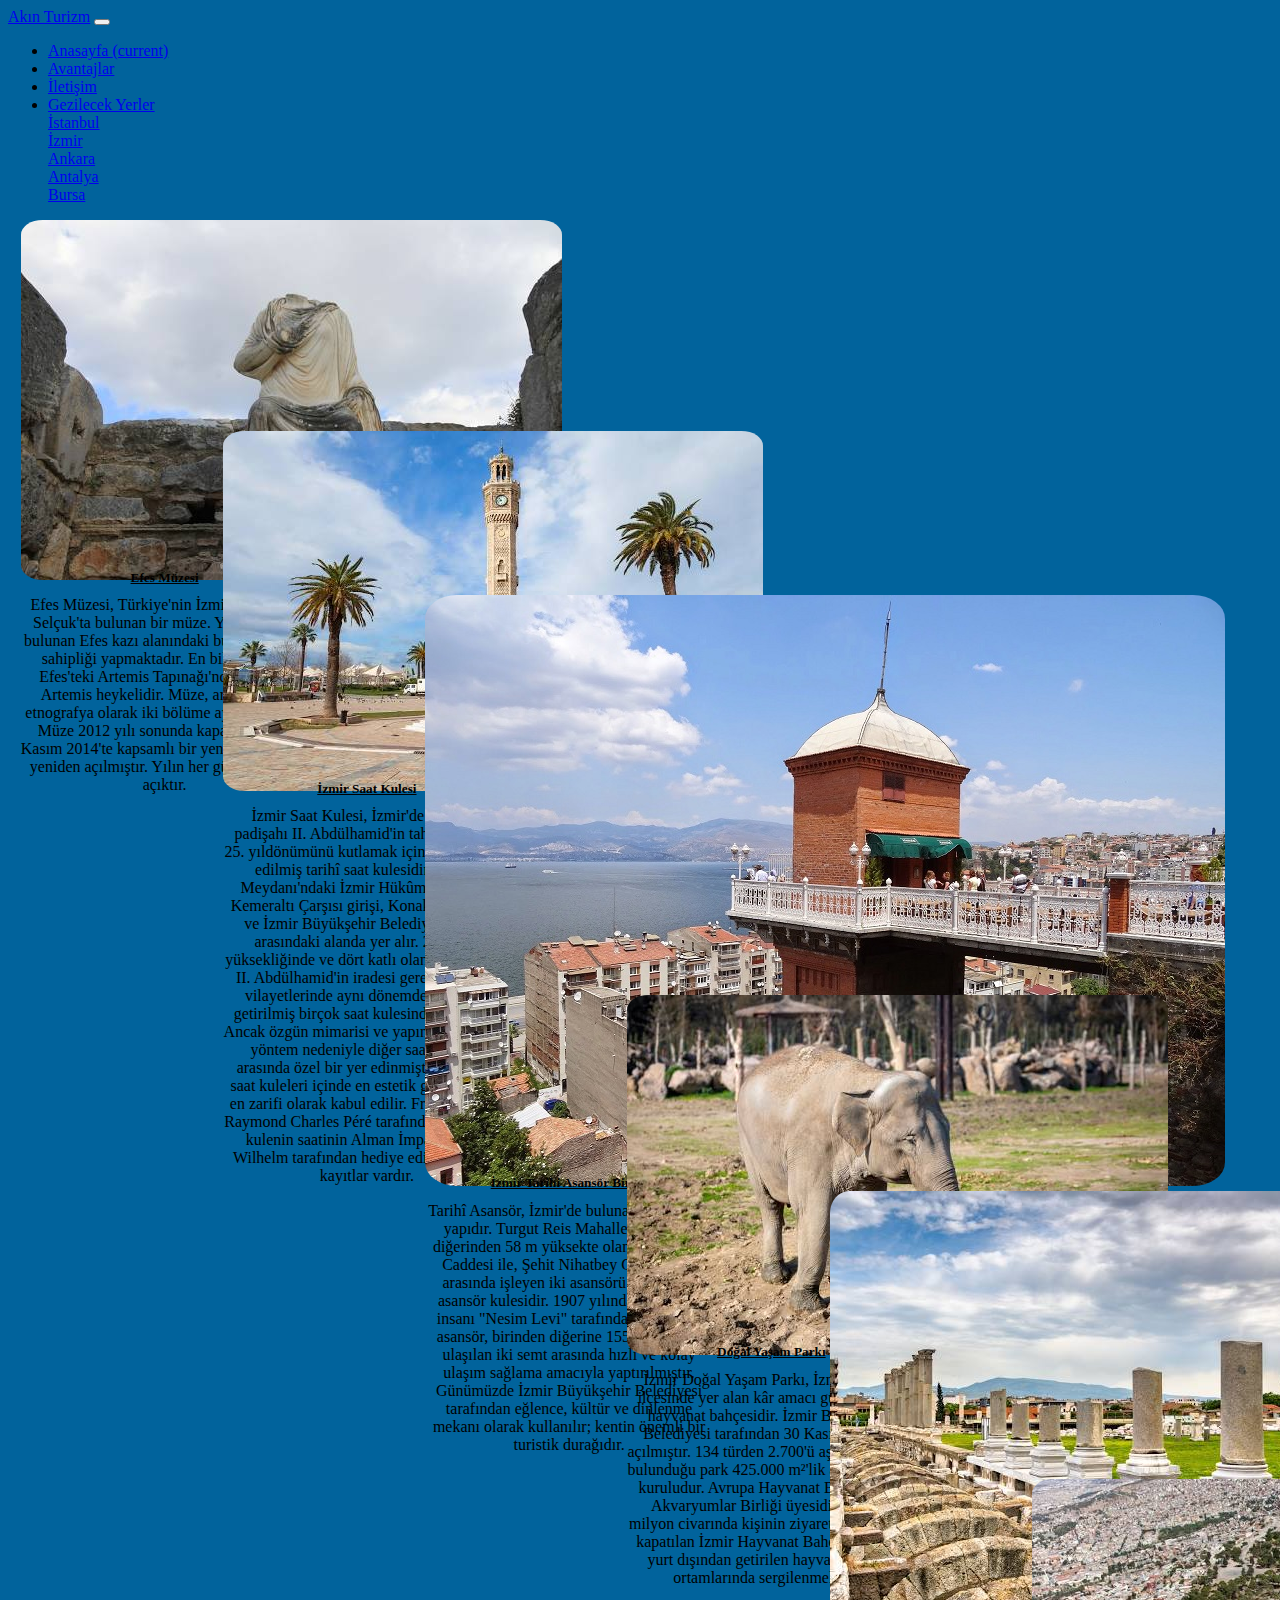
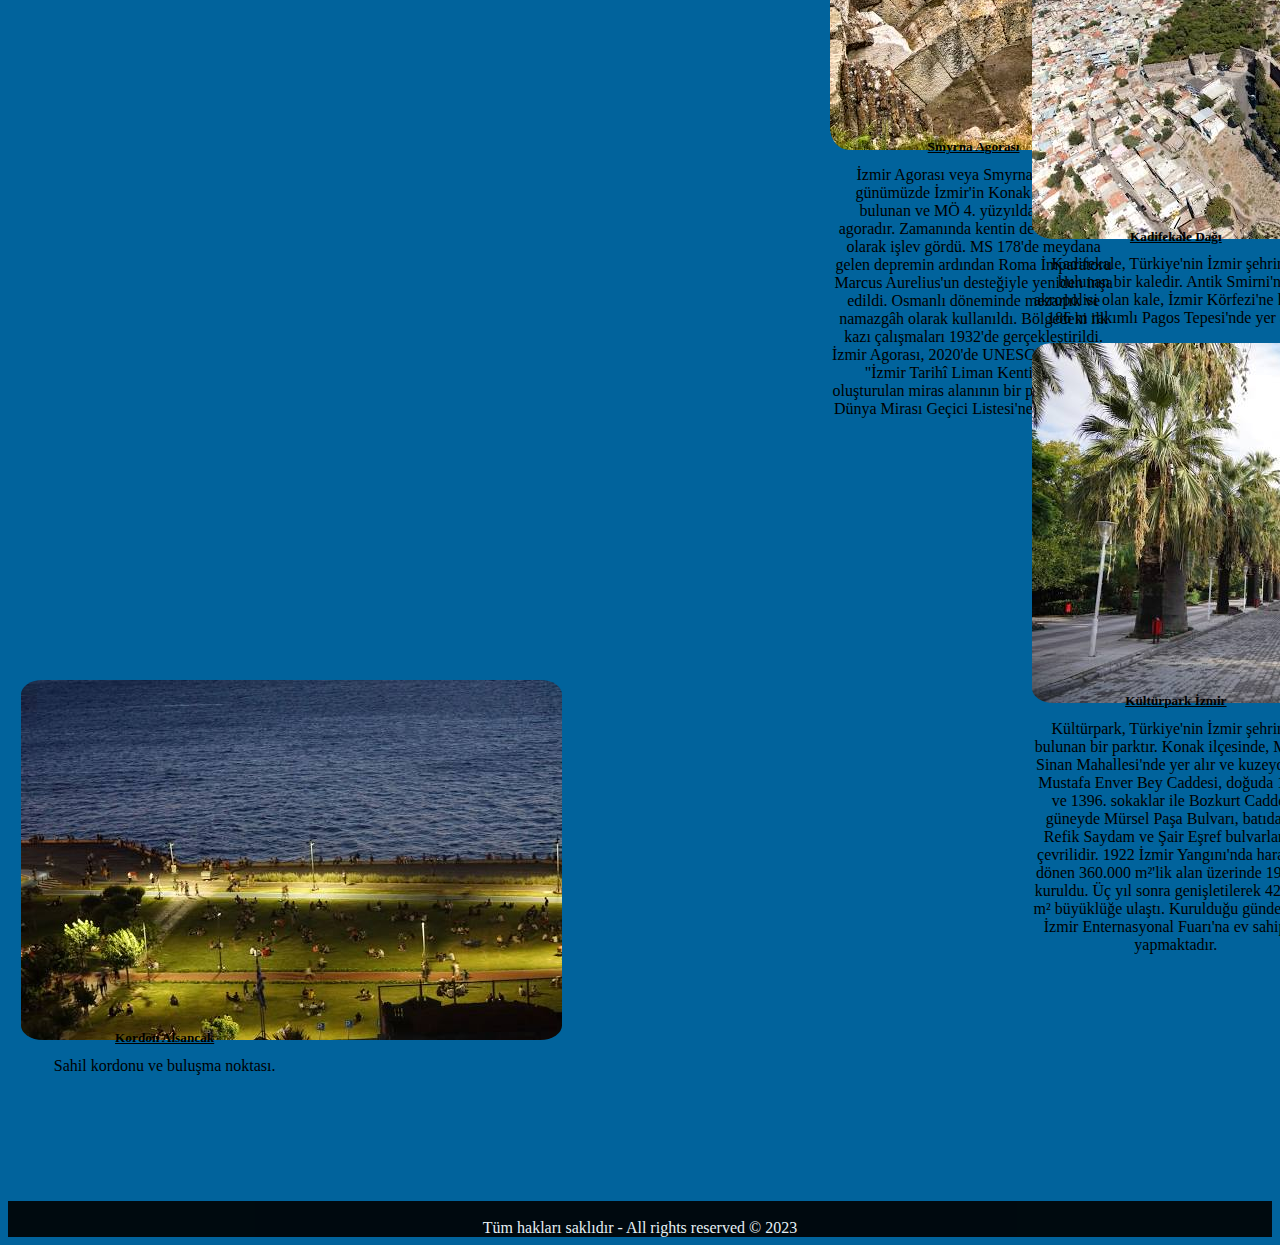
<file: izmir.html>
<!DOCTYPE html>
<html lang="en">

<head>
    <meta charset="UTF-8">
    <meta http-equiv="X-UA-Compatible" content="IE=edge">
    <meta name="viewport" content="width=device-width, initial-scale=1.0">
    <title>Akın-Turizm</title>
    <link rel="stylesheet" href="main.css">
    <link rel="stylesheet" href="sehirlerizmir.css">
    <link rel="stylesheet" href="https://cdn.jsdelivr.net/npm/bootstrap@4.6.2/dist/css/bootstrap.min.css"
        integrity="sha384-xOolHFLEh07PJGoPkLv1IbcEPTNtaed2xpHsD9ESMhqIYd0nLMwNLD69Npy4HI+N" crossorigin="anonymous">
</head>

<body style="background-color:  rgb(1, 99, 156);">

    <nav class="navbar navbar-expand-lg navbar-light bg-light">
        <a class="navbar-brand" href="index.html">Akın Turizm</a>
        <button class="navbar-toggler" type="button" data-toggle="collapse" data-target="#navbarSupportedContent"
            aria-controls="navbarSupportedContent" aria-expanded="false" aria-label="Toggle navigation">
            <span class="navbar-toggler-icon"></span>
        </button>

        <div class="collapse navbar-collapse" id="navbarSupportedContent">
            <ul class="navbar-nav mr-auto">
                <li class="nav-item active">
                    <a class="nav-link" href="index.html">Anasayfa <span class="sr-only">(current)</span></a>
                </li>
                <li class="nav-item">
                    <a class="nav-link" href="avantajlar.html">Avantajlar</a>
                  </li>
                  <li class="nav-item">
                    <a class="nav-link" href="iletisim.html">İletişim</a>
                  </li>
                <li class="nav-item dropdown">
                    <a class="nav-link dropdown-toggle" href="#" role="button" data-toggle="dropdown"
                        aria-expanded="false">
                        Gezilecek Yerler
                    </a>
                    <div class="dropdown-menu">
                        <a class="dropdown-item" href="istanbul.html">İstanbul</a>
                        <div class="dropdown-divider"></div>
                        <a class="dropdown-item" href="izmir.html">İzmir</a>
                        <div class="dropdown-divider"></div>
                        <a class="dropdown-item" href="ankara.html">Ankara</a>
                        <div class="dropdown-divider"></div>
                        <a class="dropdown-item" href="antalya.html">Antalya</a>
                        <div class="dropdown-divider"></div>
                        <a class="dropdown-item" href="bursa.html">Bursa</a>
                    </div>
                </li>
            </ul>
        </div>
    </nav>

    <div class="gezilecekyer1">
        <div class="card" style="width: 18rem;">
            <img src="src/efes.jfif" class="card-img-top" style="border-radius: 4%;">
            <div class="card-body">
                <h5 class="card-title" style="margin-top: -5%;"><u>Efes Müzesi</u></h5>
                <p class="card-text" style="margin-top: -4%;">Efes Müzesi, Türkiye'nin İzmir iline bağlı Selçuk'ta
                    bulunan bir müze. Yakınlarında bulunan Efes kazı alanındaki buluntulara ev sahipliği yapmaktadır. En
                    bilinen eser, Efes'teki Artemis Tapınağı'nda bulunan Artemis heykelidir. Müze, arkeoloji ve
                    etnografya olarak iki bölüme ayrılmaktadır. Müze 2012 yılı sonunda kapanmıştır ve Kasım 2014'te
                    kapsamlı bir yenileme sonrası yeniden açılmıştır. Yılın her günü ziyarete açıktır.
                </p>
            </div>
        </div>
    </div>

    <div class="gezilecekyer2">
        <div class="card" style="width: 18rem;">
            <img src="src/saatkulesi.jfif" class="card-img-top" style="border-radius: 4%;">
            <div class="card-body">
                <h5 class="card-title" style="margin-top: -5%;"><u>İzmir Saat Kulesi</u></h5>
                <p class="card-text" style="margin-top: -4%;">İzmir Saat Kulesi, İzmir'de Osmanlı padişahı II.
                    Abdülhamid'in tahta çıkışının 25. yıldönümünü kutlamak için 1901'de inşa edilmiş tarihî saat
                    kulesidir. Konak Meydanı'ndaki İzmir Hükûmet Konağı, Kemeraltı Çarşısı girişi, Konak Yalı Camii ve
                    İzmir Büyükşehir Belediyesi binası arasındaki alanda yer alır. 25 metre yüksekliğinde ve dört katlı
                    olan kule, Sultan II. Abdülhamid'in iradesi gereği Osmanlı vilayetlerinde aynı dönemde meydana
                    getirilmiş birçok saat kulesinden birisidir. Ancak özgün mimarisi ve yapımında izlenen yöntem
                    nedeniyle diğer saat kuleleri arasında özel bir yer edinmiştir. Osmanlı saat kuleleri içinde en
                    estetik görünüşlü ve en zarifi olarak kabul edilir. Fransız mimar Raymond Charles Péré tarafından
                    tasarlanan kulenin saatinin Alman İmparatoru II. Wilhelm tarafından hediye edildiğine dair kayıtlar
                    vardır.</p>
            </div>
        </div>
    </div>

    <div class="gezilecekyer3">
        <div class="card" style="width: 18rem;">
            <img src="src/tarihiasansor.jpg" class="card-img-top" style="border-radius: 4%;">
            <div class="card-body">
                <h5 class="card-title" style="margin-top: -5%;"><u>İzmir Tarihi Asansör Binası</u></h5>
                <p class="card-text" style="margin-top: -4%;">Tarihî Asansör, İzmir'de bulunan tarihsel bir yapıdır.
                    Turgut Reis Mahallesi'nde, biri diğerinden 58 m yüksekte olan Mithatpaşa Caddesi ile, Şehit Nihatbey
                    Caddesi'nin arasında işleyen iki asansörü barındıran asansör kulesidir. 1907 yılında Musevi iş
                    insanı "Nesim Levi" tarafından yaptırılan asansör, birinden diğerine 155 basamakla ulaşılan iki semt
                    arasında hızlı ve kolay ulaşım sağlama amacıyla yaptırılmıştır. Günümüzde İzmir Büyükşehir
                    Belediyesi tarafından eğlence, kültür ve dinlenme mekanı olarak kullanılır; kentin önemli bir
                    turistik durağıdır. </p>
            </div>
        </div>
    </div>

    <div class="gezilecekyer4">
        <div class="card" style="width: 18rem;">
            <img src="src/dogalyasamparki.jfif" class="card-img-top" style="border-radius: 4%;">
            <div class="card-body">
                <h5 class="card-title" style="margin-top: -5%;"><u>Doğal Yaşam Parkı</u></h5>
                <p class="card-text" style="margin-top: -4%;">İzmir Doğal Yaşam Parkı, İzmir'in Çiğli ilçesinde yer alan
                    kâr amacı gütmeyen bir hayvanat bahçesidir. İzmir Büyükşehir Belediyesi tarafından 30 Kasım 2008'de
                    açılmıştır. 134 türden 2.700'ü aşkın hayvanın bulunduğu park 425.000 m²'lik alan üzerinde kuruludur.
                    Avrupa Hayvanat Bahçeleri ve Akvaryumlar Birliği üyesidir. Yılda 1 milyon civarında kişinin ziyaret
                    ettiği parkta kapatılan İzmir Hayvanat Bahçesi'nden ve yurt dışından getirilen hayvanlar doğal
                    ortamlarında sergilenmektedir.</p>
            </div>
        </div>
    </div>

    <div class="gezilecekyer5">
        <div class="card" style="width: 18rem;">
            <img src="src/smyrnaagorasi.jfif" class="card-img-top" style="border-radius: 4%;">
            <div class="card-body">
                <h5 class="card-title" style="margin-top: -5%;"><u>Smyrna Agorası</u></h5>
                <p class="card-text" style="margin-top: -4%;">İzmir Agorası veya Smyrna Agorası, günümüzde İzmir'in
                    Konak ilçesinde bulunan ve MÖ 4. yüzyılda kurulan agoradır. Zamanında kentin devlet agorası olarak
                    işlev gördü. MS 178'de meydana gelen depremin ardından Roma İmparatoru Marcus Aurelius'un desteğiyle
                    yeniden inşa edildi. Osmanlı döneminde mezarlık ve namazgâh olarak kullanıldı. Bölgedeki ilk kazı
                    çalışmaları 1932'de gerçekleştirildi. İzmir Agorası, 2020'de UNESCO tarafından "İzmir Tarihî Liman
                    Kenti" adıyla oluşturulan miras alanının bir parçası olarak Dünya Mirası Geçici Listesi'ne dahil
                    edildi.</p>
            </div>
        </div>
    </div>

    <div class="gezilecekyer6">
        <div class="card" style="width: 18rem;">
            <img src="src/kadifekale.jfif" class="card-img-top" style="border-radius: 4%;">
            <div class="card-body">
                <h5 class="card-title" style="margin-top: -5%;"><u>Kadifekale Dağı</u></h5>
                <p class="card-text" style="margin-top: -4%;">Kadifekale, Türkiye'nin İzmir şehrinde bulunan bir
                    kaledir. Antik Smirni'nin akropolisi olan kale, İzmir Körfezi'ne hâkim 186 m rakımlı Pagos
                    Tepesi'nde yer alır.</p>
            </div>
        </div>
    </div>

    <div class="gezilecekyer7">
        <div class="card" style="width: 18rem;">
            <img src="src/kulturpark.jfif" class="card-img-top" style="border-radius: 4%;">
            <div class="card-body">
                <h5 class="card-title" style="margin-top: -5%;"><u>Kültürpark İzmir</u></h5>
                <p class="card-text" style="margin-top: -4%;">Kültürpark, Türkiye'nin İzmir şehrinde bulunan bir
                    parktır. Konak ilçesinde, Mimar Sinan Mahallesi'nde yer alır ve kuzeyde Dr. Mustafa Enver Bey
                    Caddesi, doğuda 1395. ve 1396. sokaklar ile Bozkurt Caddesi, güneyde Mürsel Paşa Bulvarı, batıda Dr.
                    Refik Saydam ve Şair Eşref bulvarları ile çevrilidir. 1922 İzmir Yangını'nda harabeye dönen 360.000
                    m²'lik alan üzerinde 1936'da kuruldu. Üç yıl sonra genişletilerek 420.000 m² büyüklüğe ulaştı.
                    Kurulduğu günden beri İzmir Enternasyonal Fuarı'na ev sahipliği yapmaktadır.</p>
            </div>
        </div>
    </div>

    <div class="gezilecekyer8">
        <div class="card" style="width: 18rem;">
            <img src="src/kordon.jfif" class="card-img-top" style="border-radius: 4%;">
            <div class="card-body">
                <h5 class="card-title" style="margin-top: -5%;"><u>Kordon Alsancak</u></h5>
                <p class="card-text" style="margin-top: -4%;">Sahil kordonu ve buluşma noktası.</p>
            </div>
        </div>
    </div>

    <script src="https://cdn.jsdelivr.net/npm/jquery@3.5.1/dist/jquery.slim.min.js"
        integrity="sha384-DfXdz2htPH0lsSSs5nCTpuj/zy4C+OGpamoFVy38MVBnE+IbbVYUew+OrCXaRkfj"
        crossorigin="anonymous"></script>
    <script src="https://cdn.jsdelivr.net/npm/bootstrap@4.6.2/dist/js/bootstrap.bundle.min.js"
        integrity="sha384-Fy6S3B9q64WdZWQUiU+q4/2Lc9npb8tCaSX9FK7E8HnRr0Jz8D6OP9dO5Vg3Q9ct"
        crossorigin="anonymous"></script>
</body>

<footer style="background-color: black ;  opacity: 0.9;">
    <br>
    Tüm hakları saklıdır - All rights reserved © 2023
</footer>

</html>
</file>
<file: main.css>
body{
    justify-content: center;
    align-items: center;
}
.bagisbuton{
    margin-top: -22%;
    margin-left: 77%;
}
.solresim{
    width: 64%;
    height: auto;
    margin-top: -23.5%;
    margin-left: 0.5%;
    border-radius: 5%;
}
.footeryazilar{
    position: absolute;
    z-index: 7;
    margin-top: 25%;
    margin-left: 28%;
    color: white;
    text-shadow: 3px 2px 1px #020202;
}
.baslikyazisi{
    text-align: center;
    margin-left: 64%;
    font-size: 100%;
    margin-top: 1%;
    color: white;
    font-family: 'Trebuchet MS', 'Lucida Sans Unicode', 'Lucida Grande', 'Lucida Sans', Arial, sans-serif;
}
.baslikdeprem{
    margin-left: 65.8%;
    font-size: 200%;
    margin-top: 4%;
    color: aliceblue;
    font-family: Impact, Haettenschweiler, 'Arial Narrow Bold', sans-serif;
    text-shadow: 2px 1px 1px #020202;
}
.depremyardim{
    width: 50%;
    height: 45%;
    margin-left: 25%;
    position: absolute;
    z-index: 7;
    background-color: rgb(255, 136, 0);
    border-radius: 5%;
}
.altkart1{
    margin-top: 2%;
    margin-left: 20.3%;
}
.altkart2{
    margin-top: -18.9%;
    margin-left: 40.3%;
}
.altkart3{
    margin-top: -17.6%;
    margin-left: 60.2%;
}
.ayasofya{
    width: 30%;
    height: 400px;
    margin-left: 1.5%;
    margin-right: auto;
    margin-top: 1%;
}
.dolmabahce{
    width: 30%;
    height: 400px;
    margin-left: 35%;
    margin-right: auto;
    margin-top: -24%;
}
.dolmabahceyazi{
    width: 30%;
    height: auto;
    margin-left: 36%;
    margin-right: auto;
    margin-top: -4.5%;
    color: white;
    font-family: Impact, Haettenschweiler, 'Arial Narrow Bold', sans-serif;
    text-shadow: 3px 2px 1px #020202;
}
.ortaresim{
    width: 100%;
    height: auto;
    margin-top: -1.7%;
    opacity: 0.8;
}
.anitkabir{
    width: 30%;
    height: 400px;
    margin-left: 69%;
    margin-right: auto;
    margin-top: -24%;
}
.anitkabiryazi{
    width: 30%;
    height: auto;
    margin-left: 70%;
    margin-right: auto;
    margin-top: -4.5%;
    color: white;
    font-family: Impact, Haettenschweiler, 'Arial Narrow Bold', sans-serif;
    text-shadow: 3px 2px 1px #020202;
}
.ayasofyayazi{
    width: 30%;
    height: auto;
    margin-left: 3%;
    margin-right: auto;
    margin-top: -3%;
    color: white;
    font-family: Impact, Haettenschweiler, 'Arial Narrow Bold', sans-serif;
    text-shadow: 3px 2px 1px #020202;
}
.tavsiyebaslik{
    text-align: center;
    width: 60%;
    height: auto;
    margin-left: auto;
    margin-right: auto;
    margin-top: -2%;
    color: black;
    font-family: Impact, Haettenschweiler, 'Arial Narrow Bold', sans-serif;
}
.istanbul{
    width: 30%;
    height: auto;
    margin-left: 10%;
    margin-right: auto;
    margin-top: 3%;
}
.izmir{
    width: 30%;
    height: auto;
    margin-left: 10%;
    margin-right: auto;
    margin-top: 3%;
}
.basliklar{
    margin-left: 5%;
    margin-top: 2%;
}
.turizmlogo{
    width: 3%;
    height: auto;
}
.istanbulbaslik{
    font-family:Impact, Haettenschweiler, 'Arial Narrow Bold', sans-serif;
    margin-top: -5.7%;
    margin-left: 15.8%;
    font-size: 200%;
    color: white;
    text-shadow: 3px 2px 1px #020202;
}
.izmirbaslik{
    font-family:Impact, Haettenschweiler, 'Arial Narrow Bold', sans-serif;
    margin-top: -5.7%;
    margin-left: 15.8%;
    font-size: 200%;
    color: white;
    text-shadow: 3px 2px 1px #020202;
}
.baslikaltyazi{
    font-size: 120%;
    font-family: 'Segoe UI', Tahoma, Geneva, Verdana, sans-serif;
    margin-top: -1.2%;
    margin-left: 4%;
    color: white;
    text-shadow: 3px 2px 1px #020202;
}
</file>
<file: sehirlerankara.css>
.gezilecekyer1{
    text-align: center;
    margin-top: 1%;
    margin-left: 1%;
}
.gezilecekyer2{
    text-align: center;
    margin-top: -22.3%;
    margin-left: 17%;
}
.gezilecekyer3{
    text-align: center;
    margin-top: -22.2%;
    margin-left: 33%;
}
.gezilecekyer4{
    text-align: center;
    margin-top: -31.4%;
    margin-left: 49%;
}
.gezilecekyer5{
    text-align: center;
    margin-top: -59.6%;
    margin-left: 65%;
}
.gezilecekyer6{
    text-align: center;
    margin-top: -31.3%;
    margin-left: 81%;
}
.gezilecekyer7{
    text-align: center;
    margin-top: 4.6%;
    margin-left: 65%;
}
.gezilecekyer8{
    text-align: center;
    margin-top: -70.9%;
    margin-left: 17%;
}
.gezilecekyer9{
    text-align: center;
    margin-top: -49.1%;
    margin-left: 1%;
}
.gezilecekyer10{
    text-align: center;
    margin-top: -32.7%;
    margin-left: 81%;
}
.gezilecekyer11{
    text-align: center;
    margin-top: -48.9%;
    margin-left: 33%;
}
.gezilecekyer12{
    text-align: center;
    margin-top: 0.4%;
    margin-left: 33%;
}
footer{
    margin-top: 3%;
    text-align: center;
    color: white;
}
</file>
<file: sehirlerantalya.css>
.gezilecekyer1{
    text-align: center;
    margin-top: 1%;
    margin-left: 1%;
}
.gezilecekyer2{
    text-align: center;
    margin-top: -50.6%;
    margin-left: 17%;
}
.gezilecekyer3{
    text-align: center;
    margin-top: -15.8%;
    margin-left: 33%;
}
.gezilecekyer4{
    text-align: center;
    margin-top: -17.2%;
    margin-left: 49%;
}
.gezilecekyer5{
    text-align: center;
    margin-top: -47.1%;
    margin-left: 65%;
}
.gezilecekyer6{
    text-align: center;
    margin-top: -23.9%;
    margin-left: 81%;
}
.gezilecekyer7{
    text-align: center;
    margin-top: 8.6%;
    margin-left: 65%;
}
.gezilecekyer8{
    text-align: center;
    margin-top: -34.9%;
    margin-left: 17%;
}
footer{
    margin-top: 20%;
    text-align: center;
    color: white;
}
</file>
<file: avantajlar.css>
footer{
    margin-top: 29.85%;
    text-align: center;
    color: white;
}
  #hotels {
    margin-top: 20px;
    display: flex;
    flex-wrap: wrap;
    justify-content: center;
    align-items: center;
  }
  
  .hotel-card {
    background-color: #fff;
    color: #000;
    border-radius: 5px;
    margin: 10px;
    padding: 20px;
    box-shadow: 1px 1px 5px #888;
    text-align: center;
    width: 250px;
  }
  
  .hotel-card:hover {
    transform: scale(1.05);
    box-shadow: 1px 1px 10px #888;
  }
  
  .hotel-card h2 {
    font-size: 24px;
    margin-top: 0;
  }
  
  .hotel-card p {
    margin-top: 10px;
  }
  
  .hotel-card a {
    display: block;
    margin-top: 10px;
    padding: 10px;
    background-color: #007ACC;
    color: #fff;
    text-decoration: none;
    border-radius: 3px;
    transition: background-color 0.3s ease;
  }
  
  .hotel-card a:hover {
    background-color: #fff;
    color: #007ACC;
  }
  
  .no-results {
    text-align: center;
    margin-top: 20px;
    font-size: 18px;
  }
</file>
<file: sehirlerbursa.css>
.gezilecekyer1{
    text-align: center;
    margin-top: 1%;
    margin-left: 1%;
}
.gezilecekyer2{
    text-align: center;
    margin-top: -47.8%;
    margin-left: 17%;
}
.gezilecekyer3{
    text-align: center;
    margin-top: -54.5%;
    margin-left: 33%;
}
.gezilecekyer4{
    text-align: center;
    margin-top: -35%;
    margin-left: 49%;
}
.gezilecekyer5{
    text-align: center;
    margin-top: -27.2%;
    margin-left: 65%;
}
.gezilecekyer6{
    text-align: center;
    margin-top: -63.2%;
    margin-left: 81%;
}
.gezilecekyer7{
    text-align: center;
    margin-top: -14%;
    margin-left: 49%;
}
.gezilecekyer8{
    text-align: center;
    margin-top: -39%;
    margin-left: 1%;
}
footer{
    margin-top: 30%;
    text-align: center;
    color: white;
}
</file>
<file: sehirleristanbul.css>
.gezilecekyer1{
    text-align: center;
    margin-top: 1%;
    margin-left: 1%;
}
.gezilecekyer2{
    text-align: center;
    margin-top: -37.8%;
    margin-left: 17%;
}
.gezilecekyer3{
    text-align: center;
    margin-top: -61%;
    margin-left: 33%;
}
.gezilecekyer4{
    text-align: center;
    margin-top: -62.1%;
    margin-left: 49%;
}
.gezilecekyer5{
    text-align: center;
    margin-top: -57%;
    margin-left: 65%;
}
.gezilecekyer6{
    text-align: center;
    margin-top: -55.8%;
    margin-left: 81%;
}
.gezilecekyer7{
    text-align: center;
    margin-top: 0.6%;
    margin-left: 81%;
}
.gezilecekyer8{
    text-align: center;
    margin-top: -22.9%;
    margin-left: 1%;
}
footer{
    margin-top: 5%;
    text-align: center;
    color: white;
}
</file>
<file: sehirlerizmir.css>
.gezilecekyer1{
    text-align: center;
    margin-top: 1%;
    margin-left: 1%;
}
.gezilecekyer2{
    text-align: center;
    margin-top: -30%;
    margin-left: 17%;
}
.gezilecekyer3{
    text-align: center;
    margin-top: -48%;
    margin-left: 33%;
}
.gezilecekyer4{
    text-align: center;
    margin-top: -37.6%;
    margin-left: 49%;
}
.gezilecekyer5{
    text-align: center;
    margin-top: -32.6%;
    margin-left: 65%;
}
.gezilecekyer6{
    text-align: center;
    margin-top: -43.9%;
    margin-left: 81%;
}
.gezilecekyer7{
    text-align: center;
    margin-top: 0.6%;
    margin-left: 81%;
}
.gezilecekyer8{
    text-align: center;
    margin-top: -22.9%;
    margin-left: 1%;
}
footer{
    margin-top: 10%;
    text-align: center;
    color: white;
}
</file>
